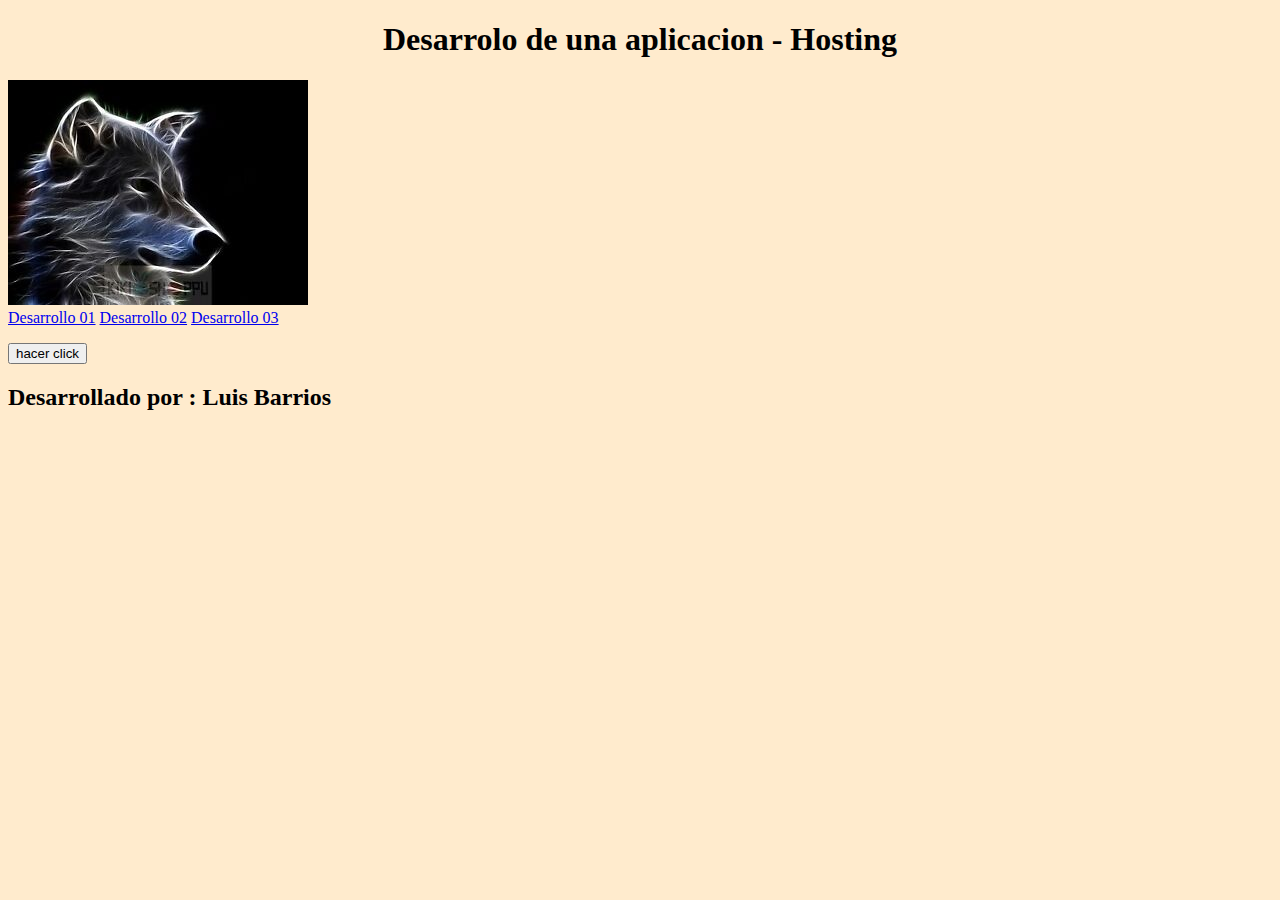
<file: index.html>
<!DOCTYPE html>
<html lang="en">
<head>
    <meta charset="UTF-8">
    <meta name="viewport" content="width=device-width, initial-scale=1.0">
    <link rel="stylesheet" href="css/estilos.css">
    
    <title>Pagina Principal</title>
</head>
<body>
    <header>
        <!--Alinear al centro y colocar la letra del color azul-->
        <h1>Desarrolo de una aplicacion - Hosting</h1>
        <!--Imagne : alinear la imagen al centro-->
        <img src="img/lobo.jpg" alt="">
    </header>
    <nav>
        <!--Colocar las opciones del navegador al centro con un tipo
        de letra y un tamaño de letra mas grande, enlazar las opciones 
        con su respectiva pagina-->
        <a  href="Desarrollo01.html">Desarrollo 01</a>
        <a href="Desarrollo02.html">Desarrollo 02</a>
        <a href="Desarrollo03.html">Desarrollo 03</a>
    </nav>
            <section>
                <div></div>
                <!--Crear un cuadro de color x o imagen de fondo-->  
            </section>
            <p><input type="button" name="boton" value="hacer click" onclick="probar()"></p>

    <footer>
        <!--Centrar y de color azul-->
        <h2>Desarrollado por : Luis Barrios</h2>
    </footer>
    <script src="js/codigo.js"></script>
</body>
</html>
</file>
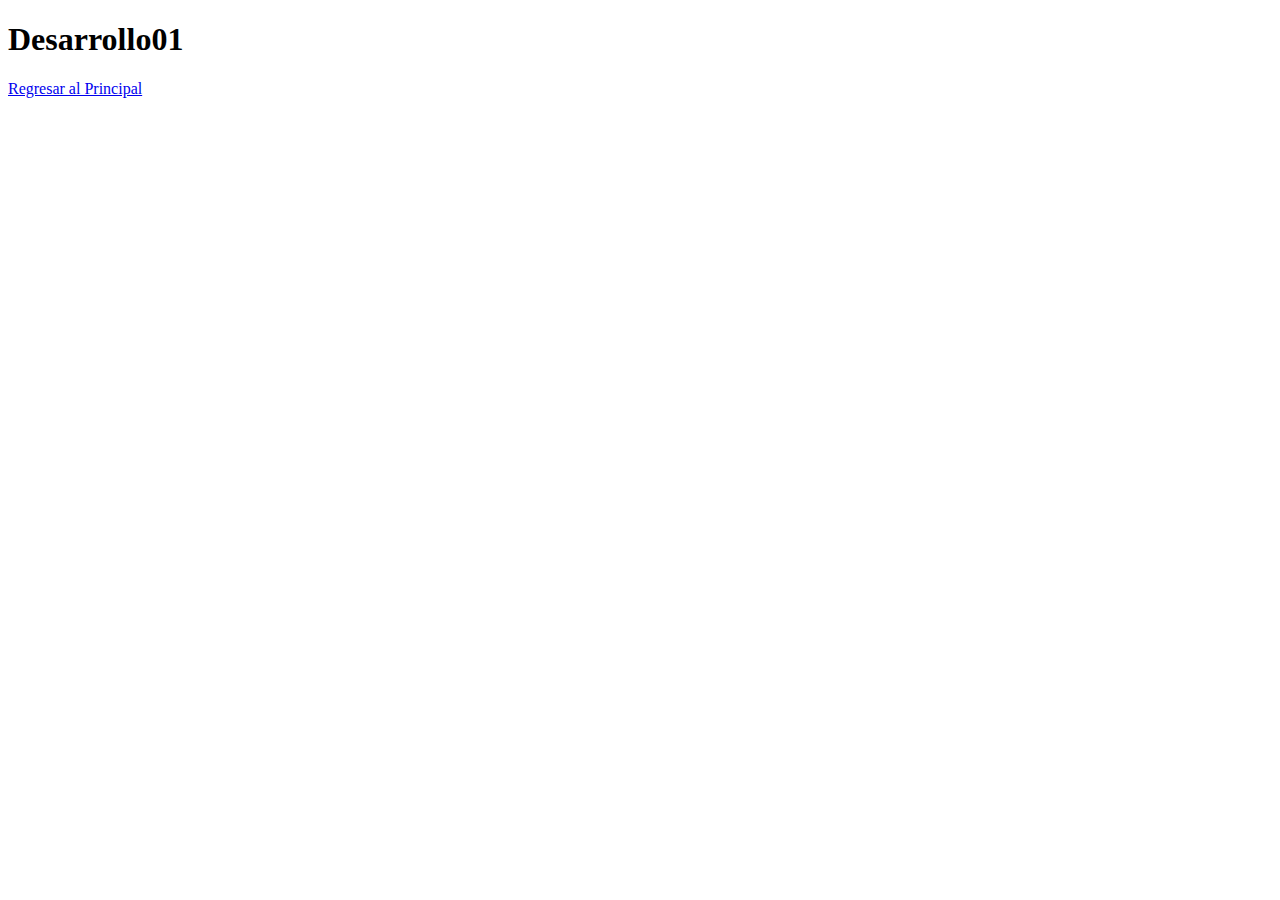
<file: Desarrollo01.html>
<!DOCTYPE html>
<html lang="en">
<head>
    <meta charset="UTF-8">
    <meta name="viewport" content="width=device-width, initial-scale=1.0">
    <title>Desarrollo01</title>
</head>
<body>
    <h1>Desarrollo01</h1>
    <p><a href="index.html">Regresar al Principal</a></p>
    
</body>
</html>
</file>
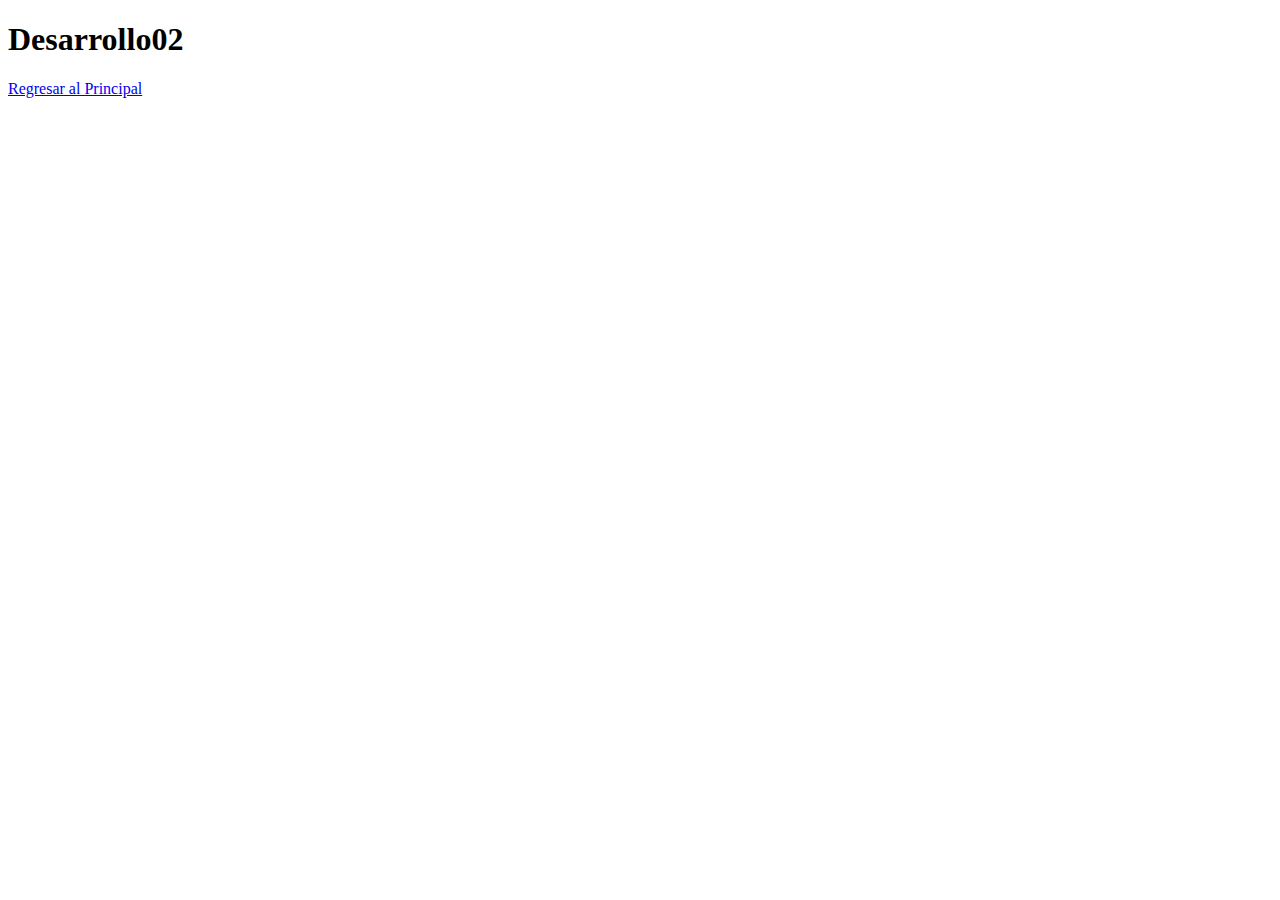
<file: Desarrollo02.html>
<!DOCTYPE html>
<html lang="en">
<head>
    <meta charset="UTF-8">
    <meta name="viewport" content="width=device-width, initial-scale=1.0">
    <title>Desarrollo02</title>
</head>
<body>
    <h1>Desarrollo02</h1>
    <p><a href="index.html">Regresar al Principal</a></p>
    
</body>
</html>
</file>
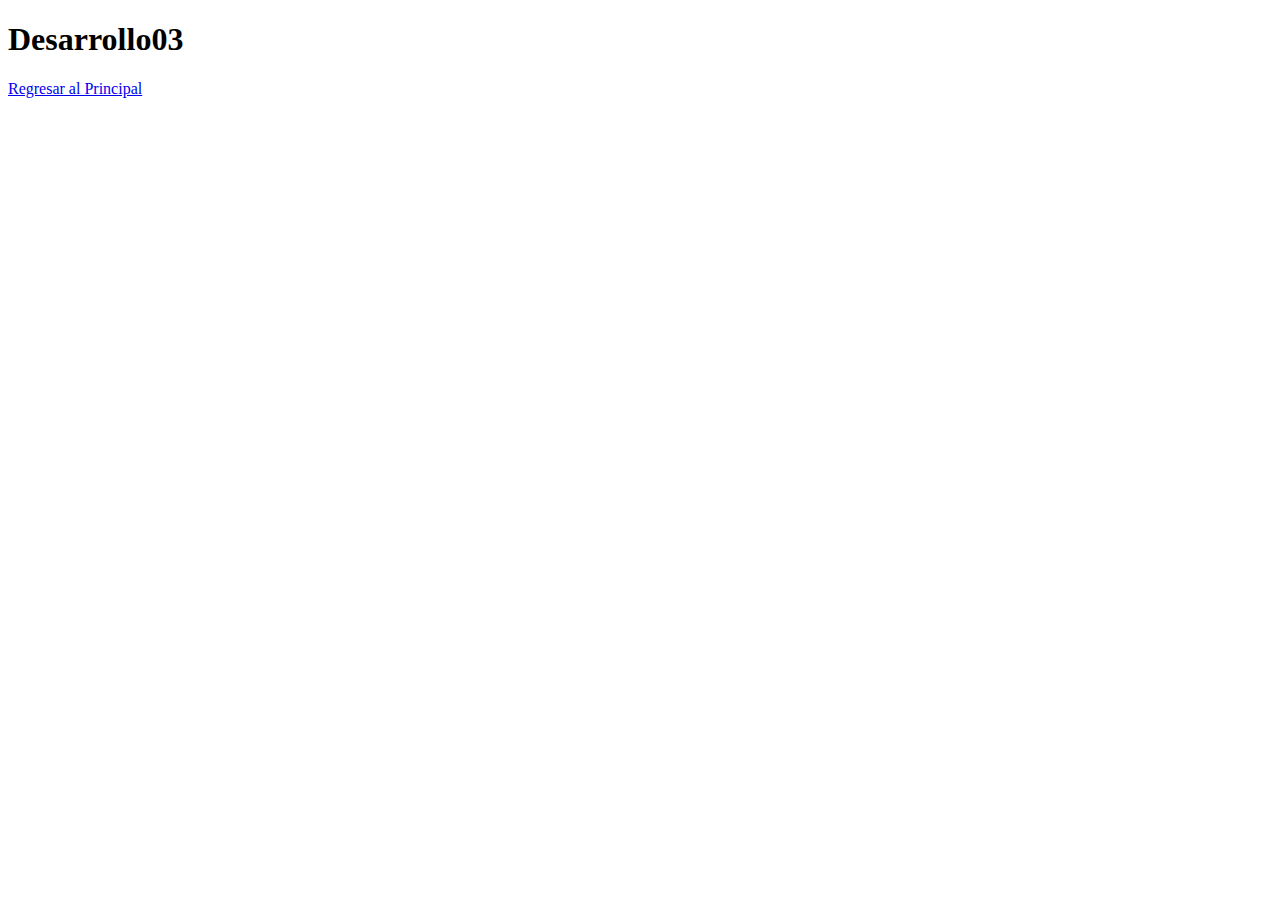
<file: Desarrollo03.html>
<!DOCTYPE html>
<html lang="en">
<head>
    <meta charset="UTF-8">
    <meta name="viewport" content="width=device-width, initial-scale=1.0">
    <title>Desarrollo03</title>
</head>
<body>
    <h1>Desarrollo03</h1>
    <p><a href="index.html">Regresar al Principal</a></p>
    
</body>
</html>
</file>
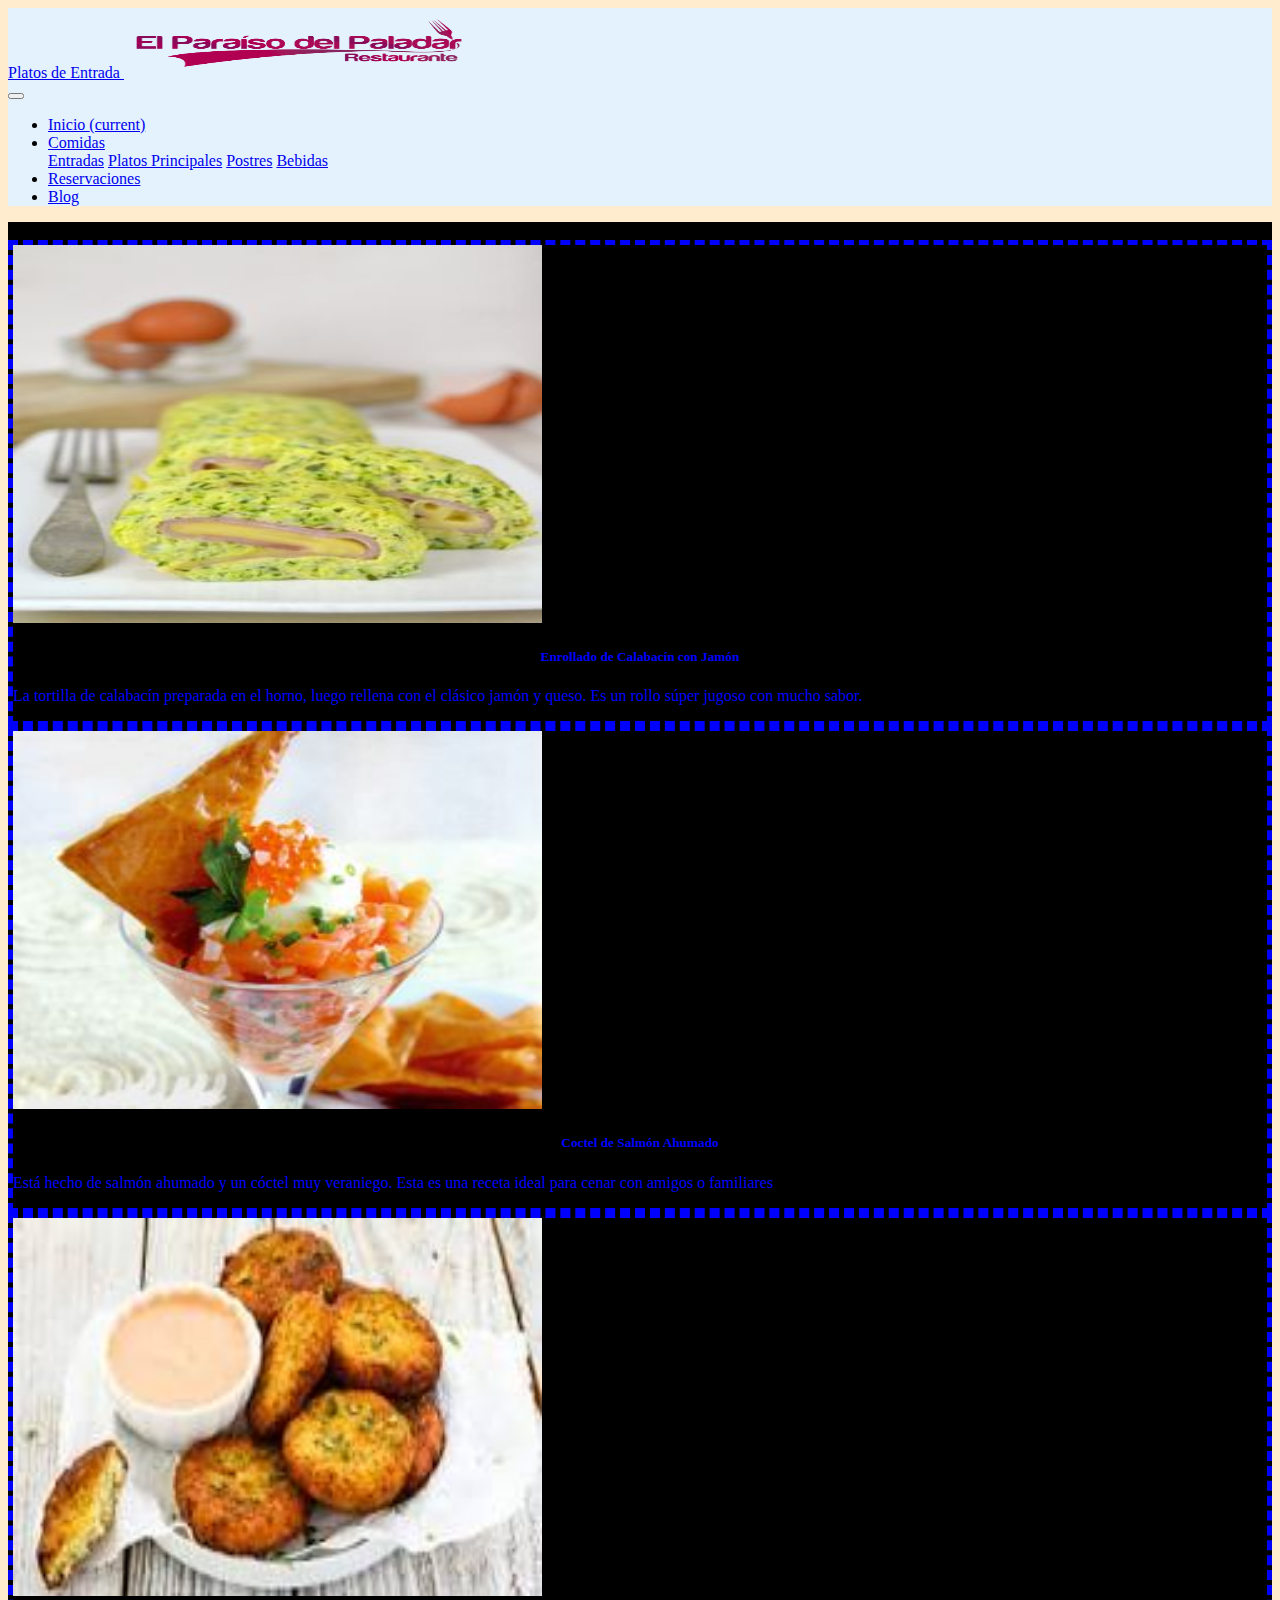
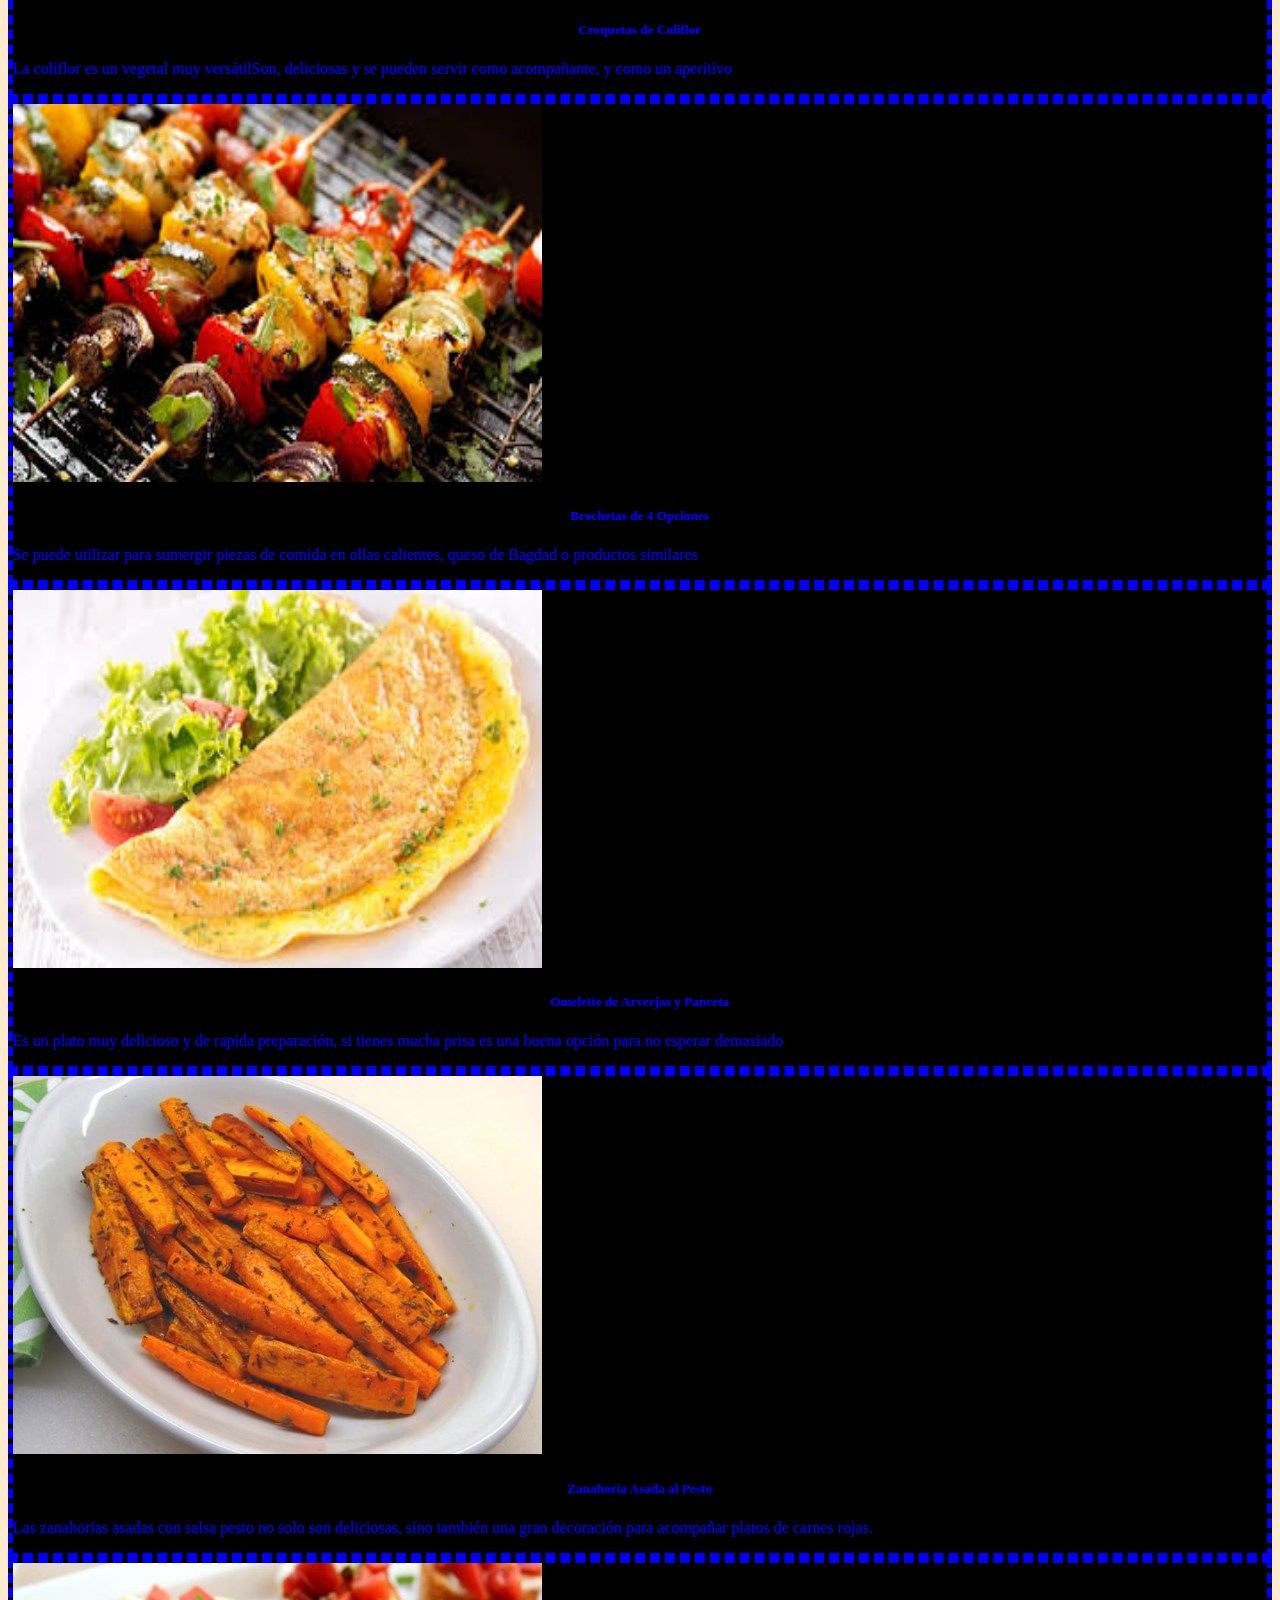
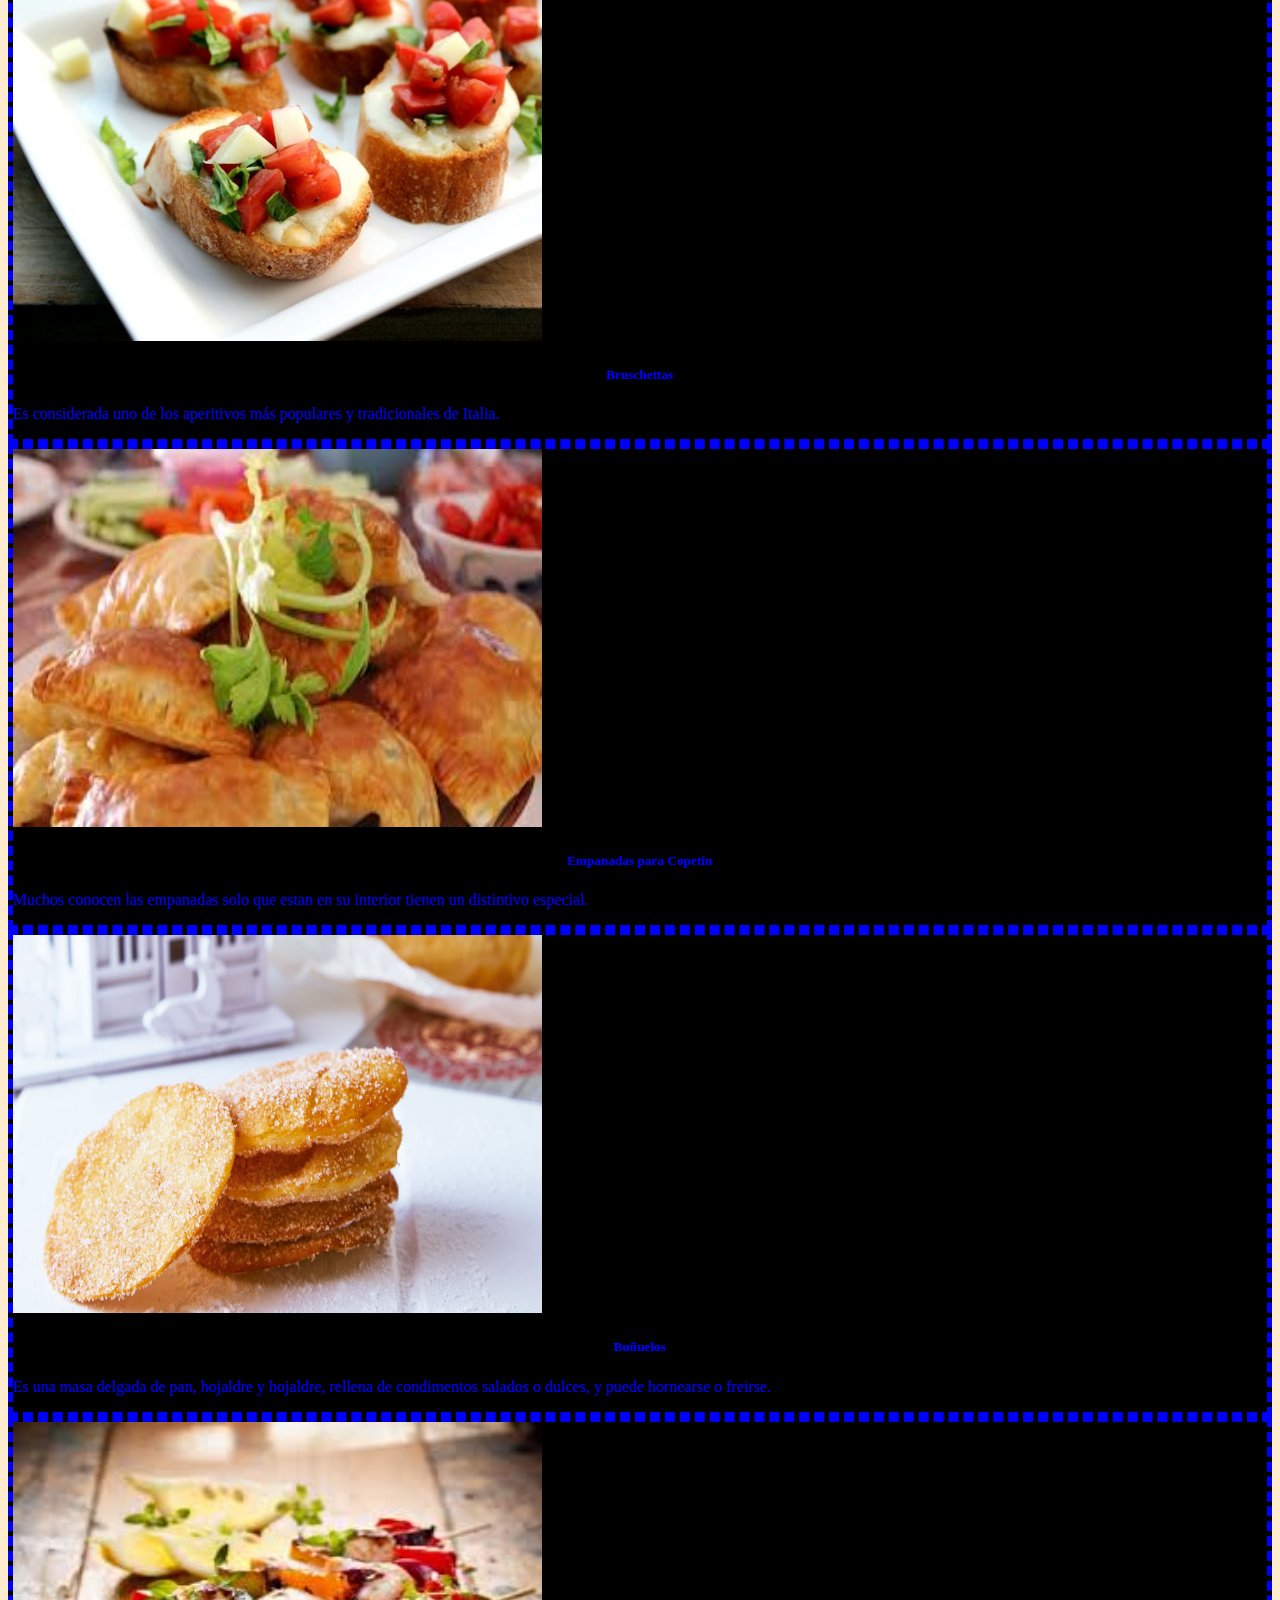
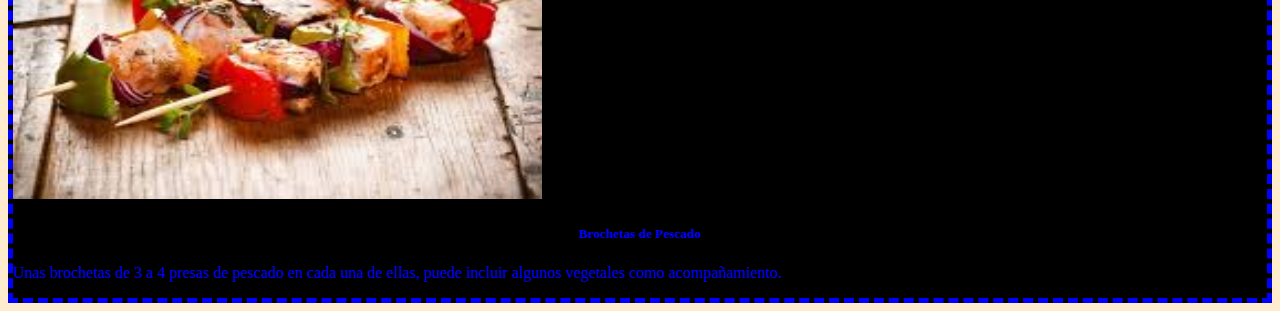
<file: index02.html>
<!DOCTYPE html>
<html lang="en">
<head>
    <meta charset="UTF-8">
    <meta name="viewport" content="width=device-width, initial-scale=1.0">
    <title>Document</title>
    <link rel="stylesheet" href="https://stackpath.bootstrapcdn.com/bootstrap/4.5.0/css/bootstrap.min.css" integrity="sha384-9aIt2nRpC12Uk9gS9baDl411NQApFmC26EwAOH8WgZl5MYYxFfc+NcPb1dKGj7Sk" crossorigin="anonymous">
    <link rel="stylesheet" href="css/estilos.css">

</head>
<body>
    <nav class="navbar navbar-light" style="background-color: #e3f2fd;">
        <a class="navbar-brand" href="#">Platos de Entrada  </a>
        <a class="navbar-brand" href="#"><img src="img/titulo.png" style="width: 350px; height: 70px;"></a>
        <nav class="navbar navbar-expand-lg navbar-light bg-light">
            <button class="navbar-toggler" type="button" data-toggle="collapse" data-target="#navbarNav" aria-controls="navbarNav" aria-expanded="false" aria-label="Toggle navigation">
              <span class="navbar-toggler-icon"></span>
            </button>
            <div class="collapse navbar-collapse" id="navbarNav">
              <ul class="navbar-nav">
                <li class="nav-item active">
                  <a class="nav-link" href="index01.html">Inicio <span class="sr-only">(current)</span></a>
                </li>
                <li class="nav-item dropdown">
                  <a class="nav-link dropdown-toggle" href="#" id="navbarDropdown" role="button" data-toggle="dropdown" aria-haspopup="true" aria-expanded="false">
                    Comidas
                  </a>
                  <div class="dropdown-menu" aria-labelledby="navbarDropdown">
                    <a class="dropdown-item" href="index02.html">Entradas</a>
                    <a class="dropdown-item" href="index03.html">Platos Principales</a>
                    <a class="dropdown-item" href="index04.html">Postres</a>
                    <a class="dropdown-item" href="index05.html">Bebidas</a>
                  </div>
                </li>
                <li class="nav-item">
                  <a class="nav-link" href="#">Reservaciones</a>
                </li>
                <li class="nav-item">
                    <a class="nav-link" href="#">Blog</a>
                  </li>
              </ul>
            </div>
          </nav>       
      </nav>
      <nav class="fondo">
      <br>
      <header class="container">
        <div class="row row-cols-1 row-cols-md-2">
            <div class="col mb-4">
              <div class="card">
                <img src="img/enrollado.jpg" class="card-img-top" style="width: 14cm; height: 10cm;">
                <div class="card-body">
                  <h5 class="card-title" style="text-align: center;">Enrollado de Calabacín con Jamón</h5>
                  <p class="card-text">La tortilla de calabacín preparada en el horno, luego rellena con el clásico jamón y queso. Es un rollo súper jugoso con mucho sabor.</p>
                </div>
              </div>
            </div>
            <div class="col mb-4">
              <div class="card">
                <img src="img/salmon.jpg" class="card-img-top" style="width: 14cm; height: 10cm;">
                <div class="card-body">
                  <h5 class="card-title" style="text-align: center;">Coctel de Salmón Ahumado</h5>
                  <p class="card-text">Está hecho de salmón ahumado y un cóctel muy veraniego. Esta es una receta ideal para cenar con amigos o familiares</p>
                </div>
              </div>
            </div>
            <div class="col mb-4">
              <div class="card">
                <img src="img/croquetas.jpg" class="card-img-top" style="width: 14cm; height: 10cm;">
                <div class="card-body">
                  <h5 class="card-title" style="text-align: center;">Croquetas de Coliflor</h5>
                  <p class="card-text">La coliflor es un vegetal muy versátilSon, deliciosas y se pueden servir como acompañante, y como un aperitivo</p>
                </div>
              </div>
            </div>
            <div class="col mb-4">
              <div class="card">
                <img src="img/brochetas.jpg" class="card-img-top" style="width: 14cm; height: 10cm;">
                <div class="card-body">
                  <h5 class="card-title" style="text-align: center;">Brochetas de 4 Opciones</h5>
                  <p class="card-text">Se puede utilizar para sumergir piezas de comida en ollas calientes, queso de Bagdad o productos similares</p>
                </div>
              </div>
            </div>
            <div class="col mb-4">
                <div class="card">
                  <img src="img/omelette.jpg" class="card-img-top" style="width: 14cm; height: 10cm;">
                  <div class="card-body">
                    <h5 class="card-title" style="text-align: center;">Omelette de Arverjas y Panceta</h5>
                    <p class="card-text">Es un plato muy delicioso y de rapida preparación, si tienes mucha prisa es una buena opción para no esperar demasiado</p>
                  </div>
                </div>
              </div>
              <div class="col mb-4">
                <div class="card">
                  <img src="img/zanahoria.jpg" class="card-img-top" style="width: 14cm; height: 10cm;">
                  <div class="card-body">
                    <h5 class="card-title" style="text-align: center;">Zanahoria Asada al Pesto</h5>
                    <p class="card-text">Las zanahorias asadas con salsa pesto no solo son deliciosas, sino también una gran decoración para acompañar platos de carnes rojas.</p>
                  </div>
                </div>
              </div>
              <div class="col mb-4">
                <div class="card">
                  <img src="img/bruschettas.jpg" class="card-img-top" style="width: 14cm; height: 10cm;">
                  <div class="card-body">
                    <h5 class="card-title" style="text-align: center;">Bruschettas</h5>
                    <p class="card-text">Es considerada uno de los aperitivos más populares y tradicionales de Italia.</p>
                  </div>
                </div>
              </div>
              <div class="col mb-4">
                <div class="card">
                  <img src="img/empanadas.jpg" class="card-img-top" style="width: 14cm; height: 10cm;">
                  <div class="card-body">
                    <h5 class="card-title" style="text-align: center;">Empanadas para Copetín</h5>
                    <p class="card-text">Muchos conocen las empanadas solo que estan en su interior tienen un distintivo especial.</p>
                  </div>
                </div>
              </div>
              <div class="col mb-4">
                <div class="card">
                  <img src="img/buñuelos.jpg" class="card-img-top" style="width: 14cm; height: 10cm;">
                  <div class="card-body">
                    <h5 class="card-title" style="text-align: center;">Buñuelos</h5>
                    <p class="card-text">Es una masa delgada de pan, hojaldre y hojaldre, rellena de condimentos salados o dulces, y puede hornearse o freirse. </p>
                  </div>
                </div>
              </div>
              <div class="col mb-4">
                <div class="card">
                  <img src="img/brochetas1.jpg" class="card-img-top" style="width: 14cm; height: 10cm;">
                  <div class="card-body">
                    <h5 class="card-title" style="text-align: center;">Brochetas de Pescado</h5>
                    <p class="card-text">Unas brochetas de 3 a 4 presas de pescado en cada una de ellas, puede incluir algunos vegetales como acompañamiento.</p>
                  </div>
                </div>
              </div>    
          </div>  
      </header>
    </nav>
    
    
</body>
</html>
</file>
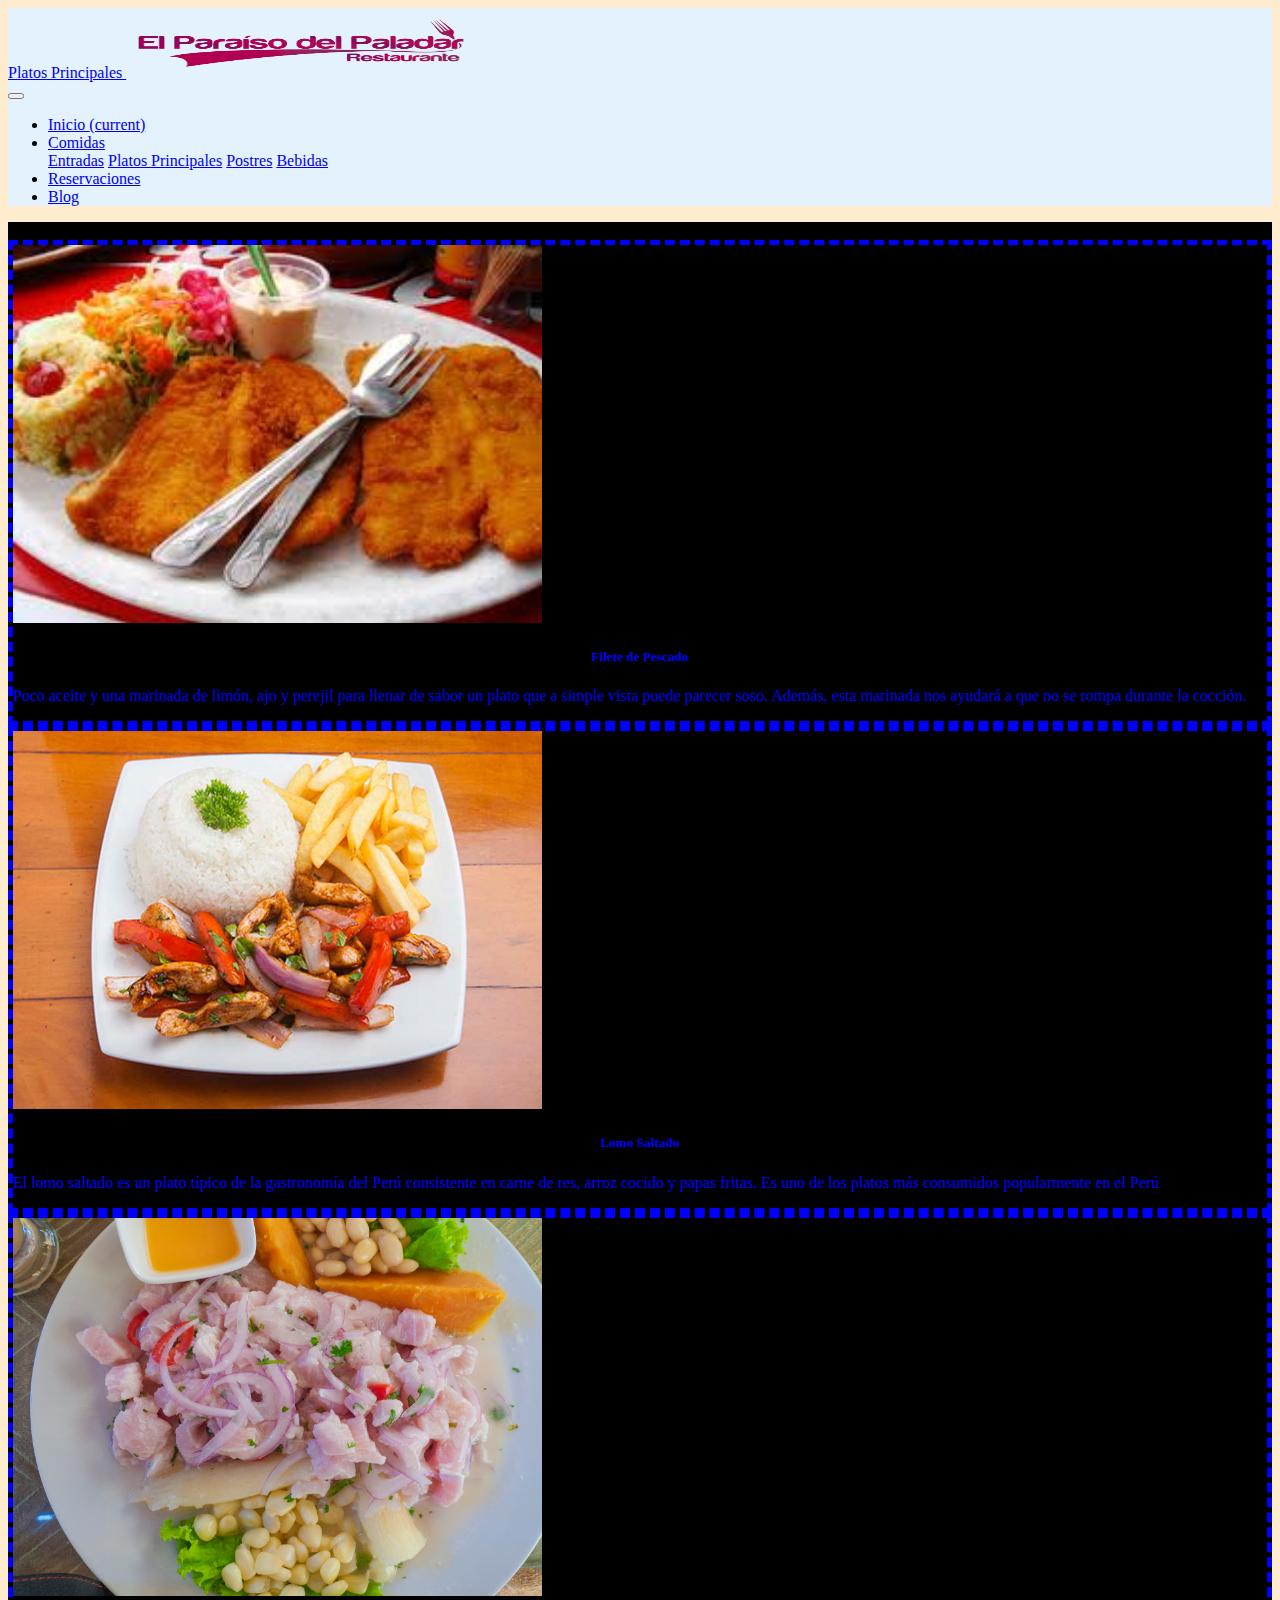
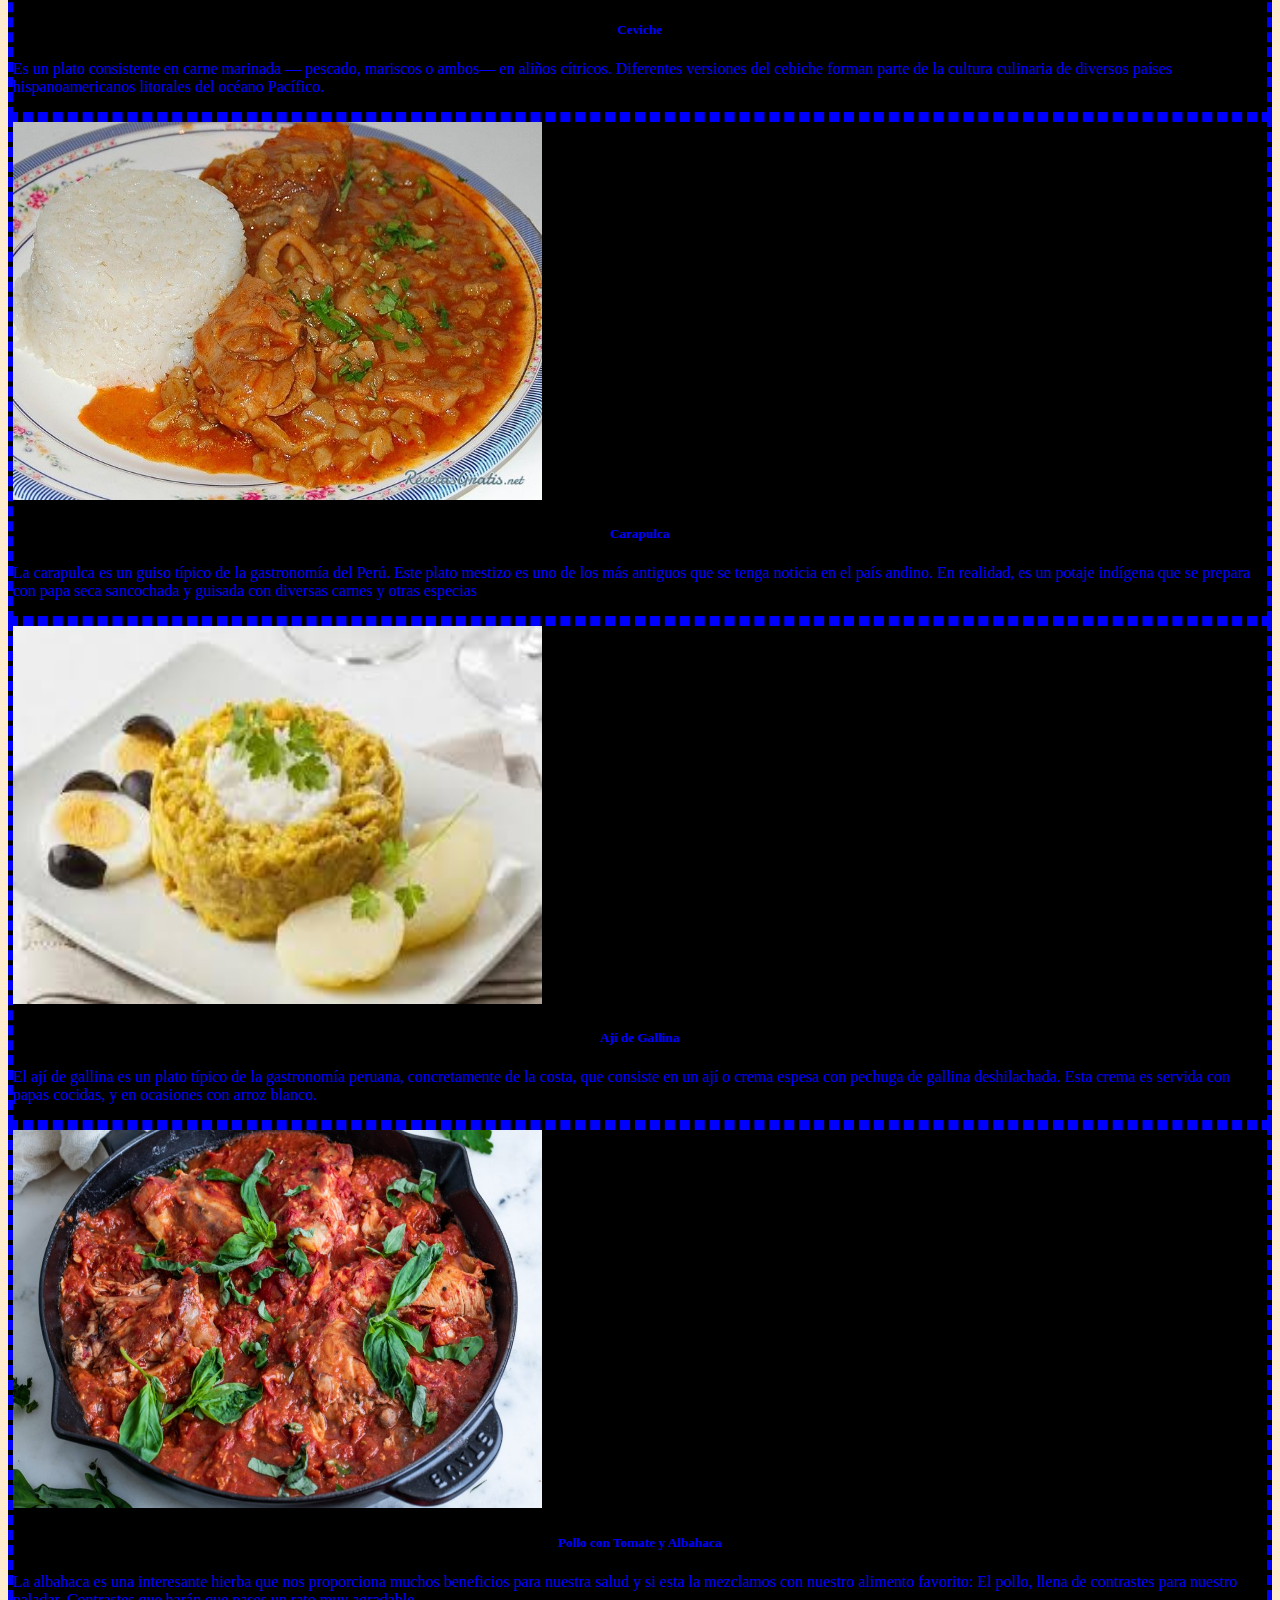
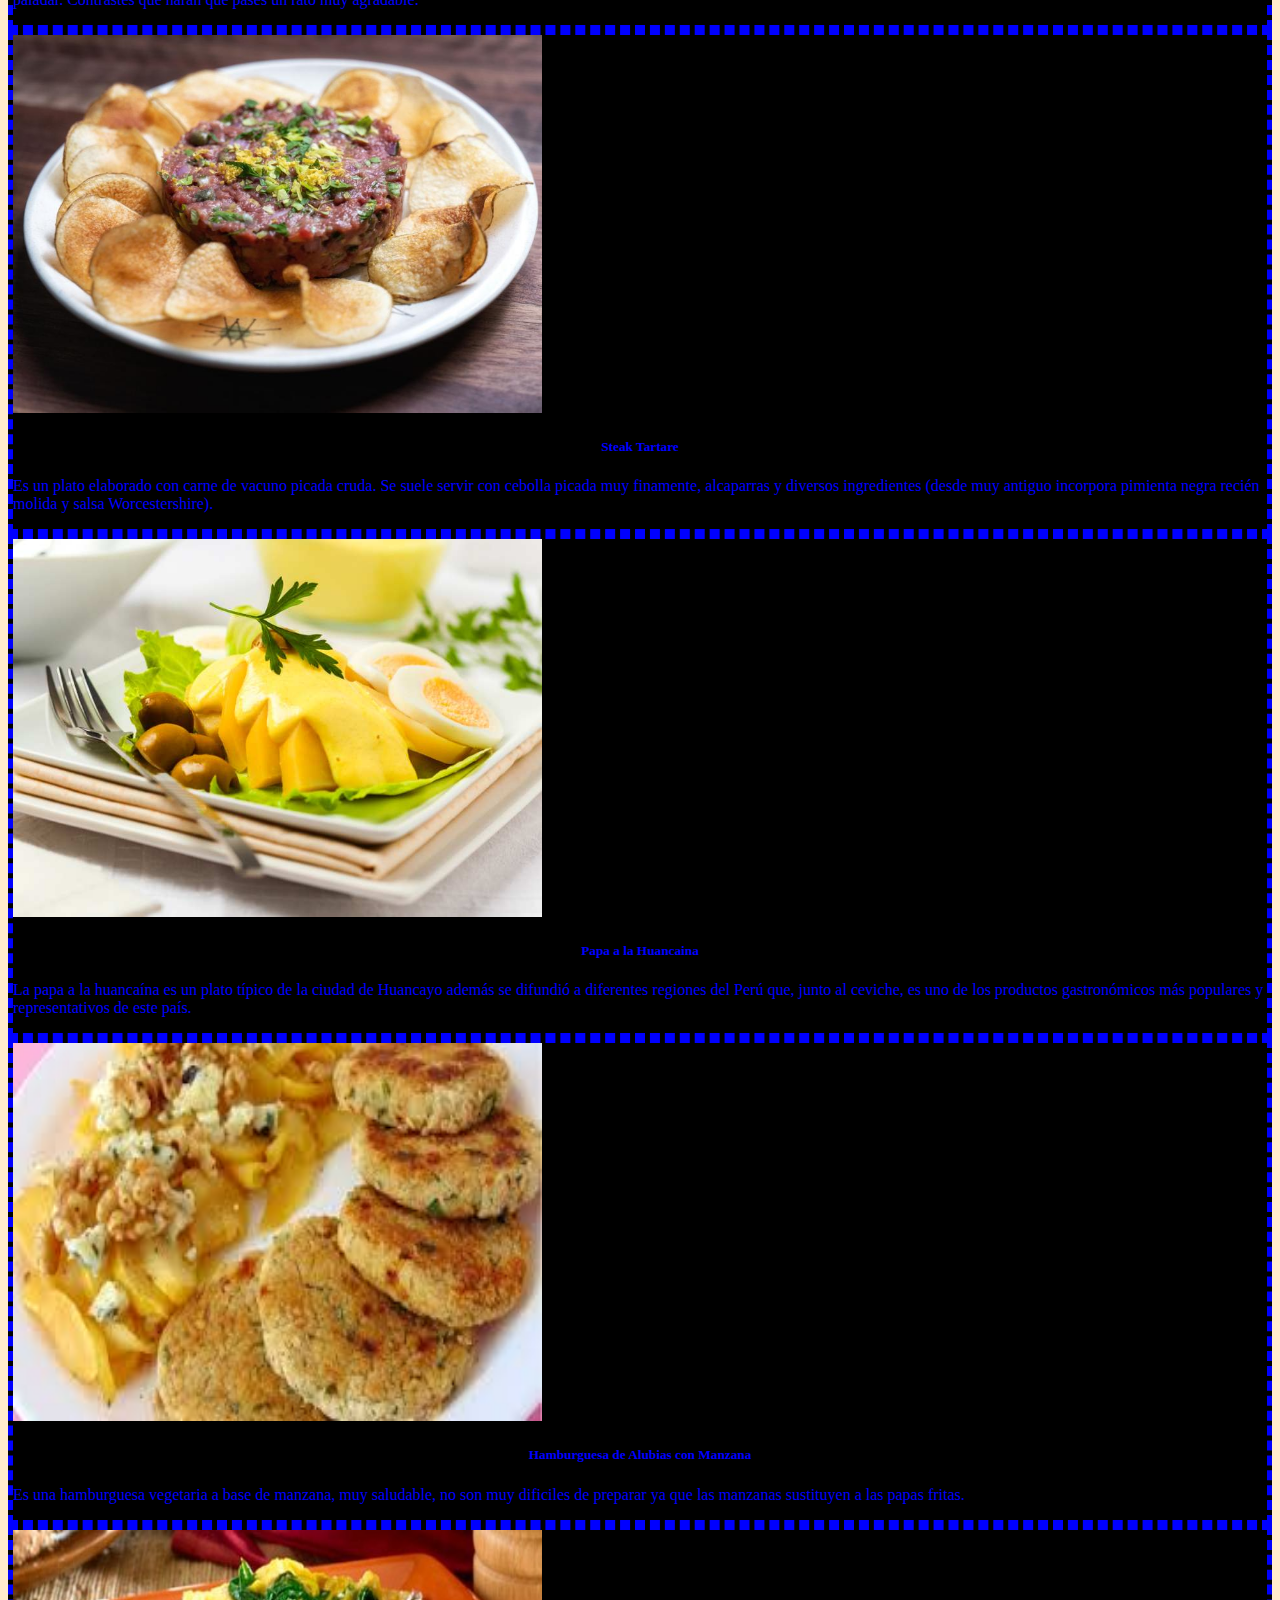
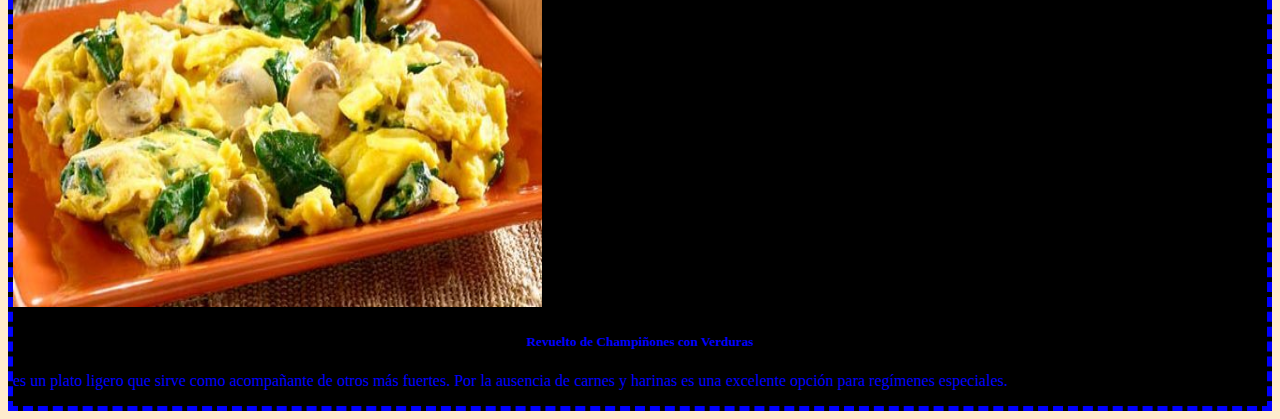
<file: index03.html>
<!DOCTYPE html>
<html lang="en">
<head>
    <meta charset="UTF-8">
    <meta name="viewport" content="width=device-width, initial-scale=1.0">
    <title>Document</title>
    <link rel="stylesheet" href="https://stackpath.bootstrapcdn.com/bootstrap/4.5.0/css/bootstrap.min.css" integrity="sha384-9aIt2nRpC12Uk9gS9baDl411NQApFmC26EwAOH8WgZl5MYYxFfc+NcPb1dKGj7Sk" crossorigin="anonymous">
    <link rel="stylesheet" href="css/estilos.css">

</head>
<body>
    <nav class="navbar navbar-light" style="background-color: #e3f2fd;">
        <a class="navbar-brand" href="#">Platos Principales  </a>
        <a class="navbar-brand" href="#"><img src="img/titulo.png" style="width: 350px; height: 70px;"></a>
        <nav class="navbar navbar-expand-lg navbar-light bg-light">
            <button class="navbar-toggler" type="button" data-toggle="collapse" data-target="#navbarNav" aria-controls="navbarNav" aria-expanded="false" aria-label="Toggle navigation">
              <span class="navbar-toggler-icon"></span>
            </button>
            <div class="collapse navbar-collapse" id="navbarNav">
              <ul class="navbar-nav">
                <li class="nav-item active">
                  <a class="nav-link" href="index01.html">Inicio <span class="sr-only">(current)</span></a>
                </li>
                <li class="nav-item dropdown">
                  <a class="nav-link dropdown-toggle" href="#" id="navbarDropdown" role="button" data-toggle="dropdown" aria-haspopup="true" aria-expanded="false">
                    Comidas
                  </a>
                  <div class="dropdown-menu" aria-labelledby="navbarDropdown">
                    <a class="dropdown-item" href="index02.html">Entradas</a>
                    <a class="dropdown-item" href="index03.html">Platos Principales</a>
                    <a class="dropdown-item" href="index04.html">Postres</a>
                    <a class="dropdown-item" href="#">Bebidas</a>
                  </div>
                </li>
                <li class="nav-item">
                  <a class="nav-link" href="#">Reservaciones</a>
                </li>
                <li class="nav-item">
                    <a class="nav-link" href="#">Blog</a>
                  </li>
              </ul>
            </div>
          </nav>       
      </nav>
      <nav class="fondo">
      <br>
      <header class="container">
        <div class="row row-cols-1 row-cols-md-2">
            <div class="col mb-4">
              <div class="card">
                <img src="img/filete.jpg" class="card-img-top" style="width: 14cm; height: 10cm;">
                <div class="card-body">
                  <h5 class="card-title" style="text-align: center;">Filete de Pescado</h5>
                  <p class="card-text">Poco aceite y una marinada de limón, ajo y perejil para llenar de sabor un plato que a simple vista puede parecer soso. Además, esta marinada nos ayudará a que no se rompa durante la cocción.</p>
                </div>
              </div>
            </div>
            <div class="col mb-4">
              <div class="card">
                <img src="img/lomo.jpg" class="card-img-top" style="width: 14cm; height: 10cm;">
                <div class="card-body">
                  <h5 class="card-title" style="text-align: center;">Lomo Saltado</h5>
                  <p class="card-text">El lomo saltado es un plato típico de la gastronomía del Perú consistente en carne de res, arroz cocido y papas fritas. Es uno de los platos más consumidos popularmente en el Perú</p>
                </div>
              </div>
            </div>
            <div class="col mb-4">
              <div class="card">
                <img src="img/ceviche.jpg" class="card-img-top" style="width: 14cm; height: 10cm;">
                <div class="card-body">
                  <h5 class="card-title" style="text-align: center;">Ceviche</h5>
                  <p class="card-text">Es un plato consistente en carne marinada ― pescado, mariscos o ambos― en aliños cítricos. Diferentes versiones del cebiche forman parte de la cultura culinaria de diversos países hispanoamericanos litorales del océano Pacífico.</p>
                </div>
              </div>
            </div>
            <div class="col mb-4">
              <div class="card">
                <img src="img/carapulcra.jpg" class="card-img-top" style="width: 14cm; height: 10cm;">
                <div class="card-body">
                  <h5 class="card-title" style="text-align: center;">Carapulca</h5>
                  <p class="card-text">La carapulca es un guiso típico de la gastronomía del Perú. Este plato mestizo es uno de los más antiguos que se tenga noticia en el país andino. En realidad, es un potaje indígena que se prepara con papa seca sancochada y guisada con diversas carnes y otras especias</p>
                </div>
              </div>
            </div>
            <div class="col mb-4">
                <div class="card">
                  <img src="img/aji-de-gallina.jpg" class="card-img-top" style="width: 14cm; height: 10cm;">
                  <div class="card-body">
                    <h5 class="card-title" style="text-align: center;">Ají de Gallina</h5>
                    <p class="card-text">El ají de gallina es un plato típico de la gastronomía peruana, concretamente de la costa,​ que consiste en un ají o crema espesa con pechuga de gallina deshilachada. Esta crema es servida con papas cocidas, y en ocasiones con arroz blanco.</p>
                  </div>
                </div>
              </div>
              <div class="col mb-4">
                <div class="card">
                  <img src="img/pollo-albaca-tomate.jpg" class="card-img-top" style="width: 14cm; height: 10cm;">
                  <div class="card-body">
                    <h5 class="card-title" style="text-align: center;">Pollo con Tomate y Albahaca</h5>
                    <p class="card-text">La albahaca es una interesante hierba que nos proporciona muchos beneficios para nuestra salud y si esta la mezclamos con nuestro alimento favorito: El pollo, llena de contrastes para nuestro paladar. Contrastes que harán que pases un rato muy agradable.

                    </p>
                  </div>
                </div>
              </div>
              <div class="col mb-4">
                <div class="card">
                  <img src="img/steak-tartare.jpeg" class="card-img-top" style="width: 14cm; height: 10cm;">
                  <div class="card-body">
                    <h5 class="card-title" style="text-align: center;">Steak Tartare</h5>
                    <p class="card-text">​Es un plato elaborado con carne de vacuno picada cruda. Se suele servir con cebolla picada muy finamente, alcaparras y diversos ingredientes (desde muy antiguo incorpora pimienta negra recién molida y salsa Worcestershire).</p>
                  </div>
                </div>
              </div>
              <div class="col mb-4">
                <div class="card">
                  <img src="img/papa-huancaina.jpg" class="card-img-top" style="width: 14cm; height: 10cm;">
                  <div class="card-body">
                    <h5 class="card-title" style="text-align: center;">Papa a la Huancaina</h5>
                    <p class="card-text">La papa a la huancaína es un plato típico de la ciudad de Huancayo además se difundió a diferentes regiones del Perú que, junto al ceviche, es uno de los productos gastronómicos más populares y representativos de este país.</p>
                  </div>
                </div>
              </div>
              <div class="col mb-4">
                <div class="card">
                  <img src="img/hamburguesa.jpg" class="card-img-top" style="width: 14cm; height: 10cm;">
                  <div class="card-body">
                    <h5 class="card-title" style="text-align: center;">Hamburguesa de Alubias con Manzana</h5>
                    <p class="card-text">Es una hamburguesa vegetaria a base de manzana, muy saludable, no son muy dificiles de preparar ya que las manzanas sustituyen a las papas fritas.</p>
                  </div>
                </div>
              </div>
              <div class="col mb-4">
                <div class="card">
                  <img src="img/revuelto-champiñones.jpg" class="card-img-top" style="width: 14cm; height: 10cm;">
                  <div class="card-body">
                    <h5 class="card-title" style="text-align: center;">Revuelto de Champiñones con Verduras</h5>
                    <p class="card-text">es un plato ligero que sirve como acompañante de otros más fuertes. Por la ausencia de carnes y harinas es una excelente opción para regímenes especiales.</p>
                  </div>
                </div>
              </div>    
          </div>  
      </header>
    </nav>
</body>
</html>
</file>
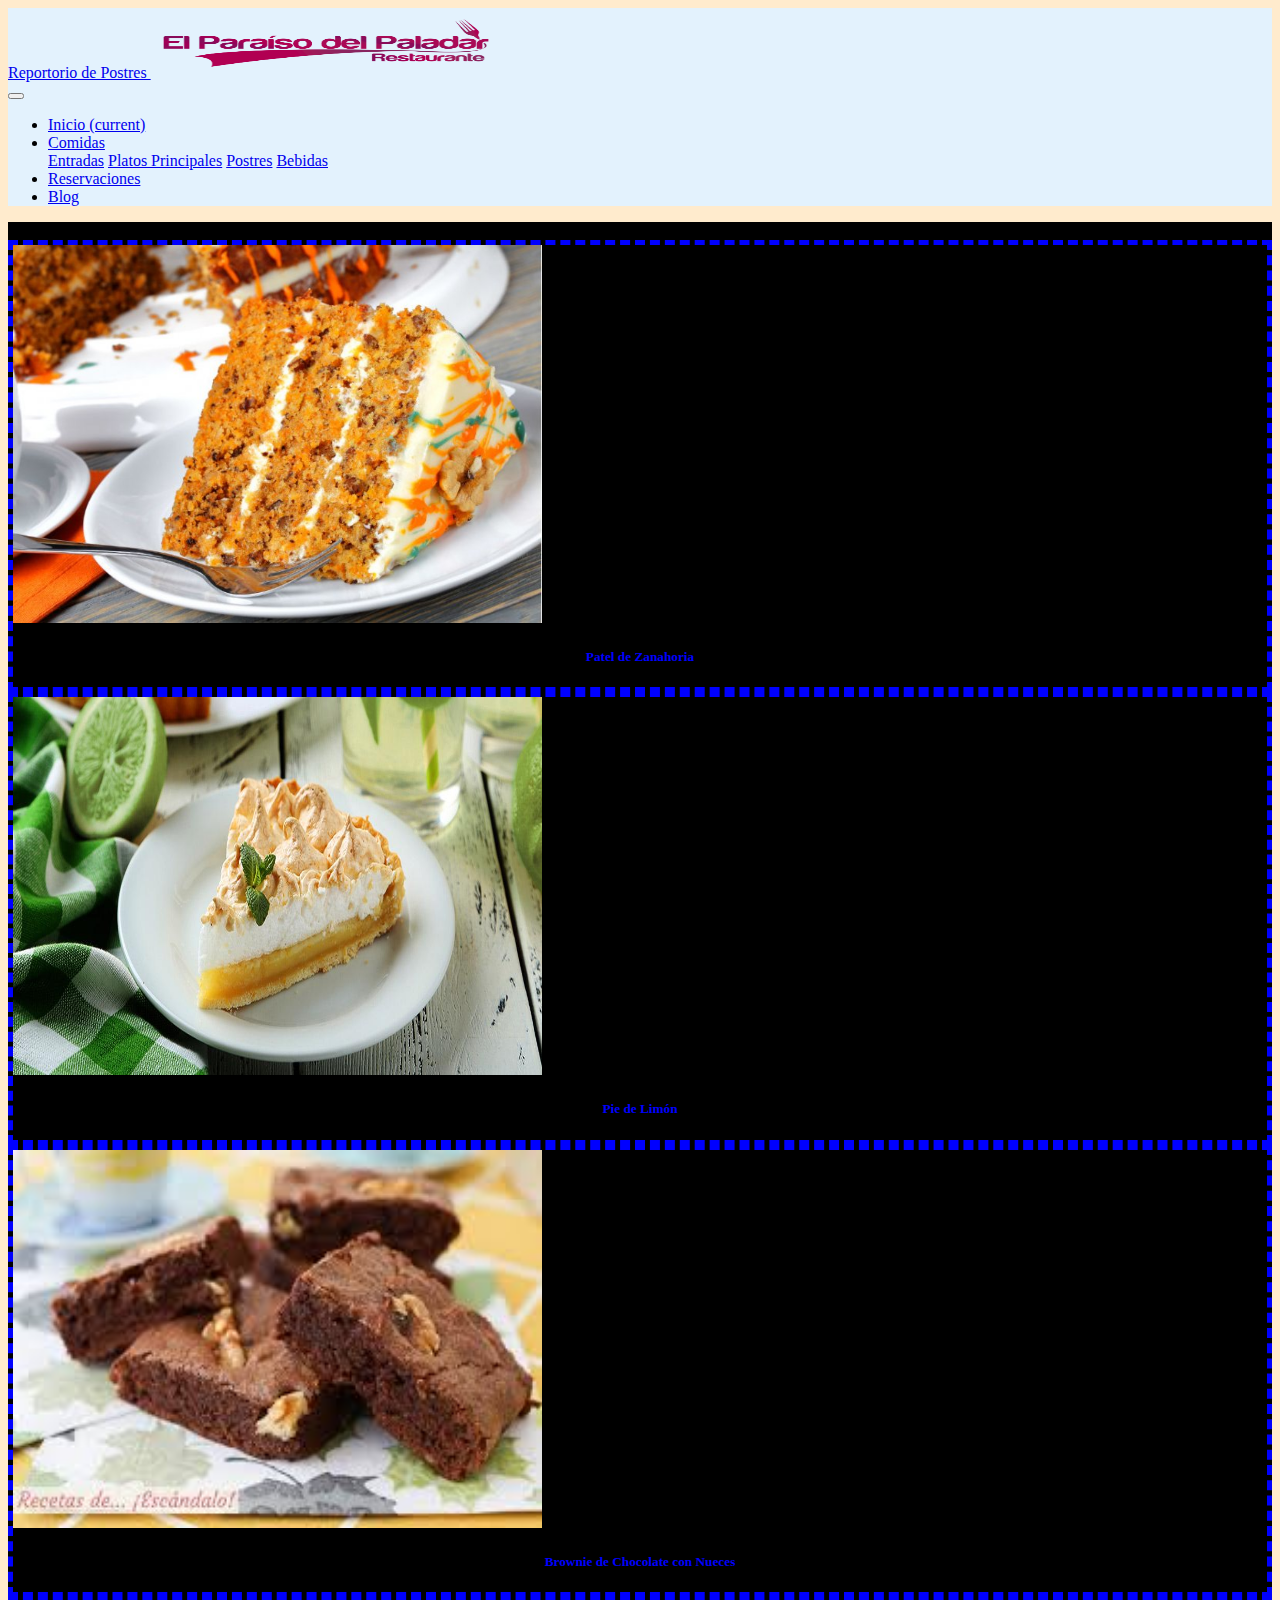
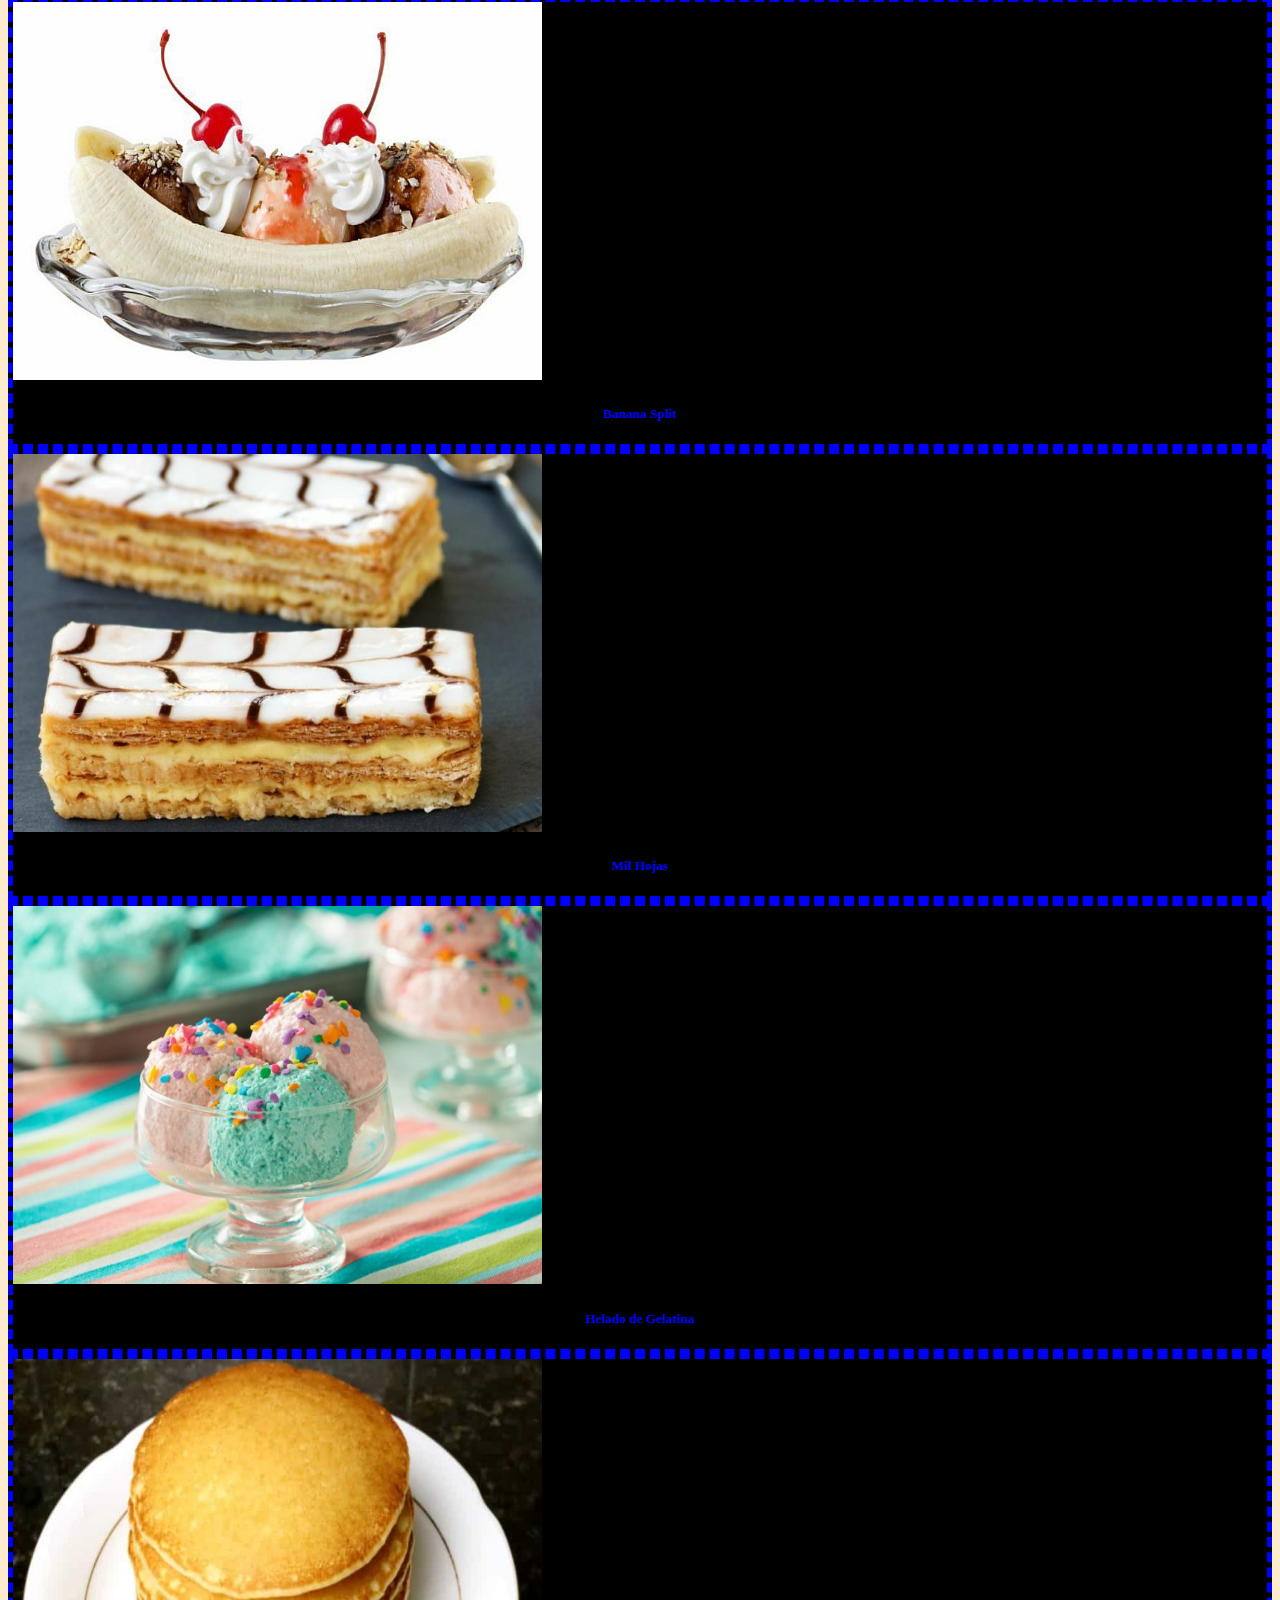
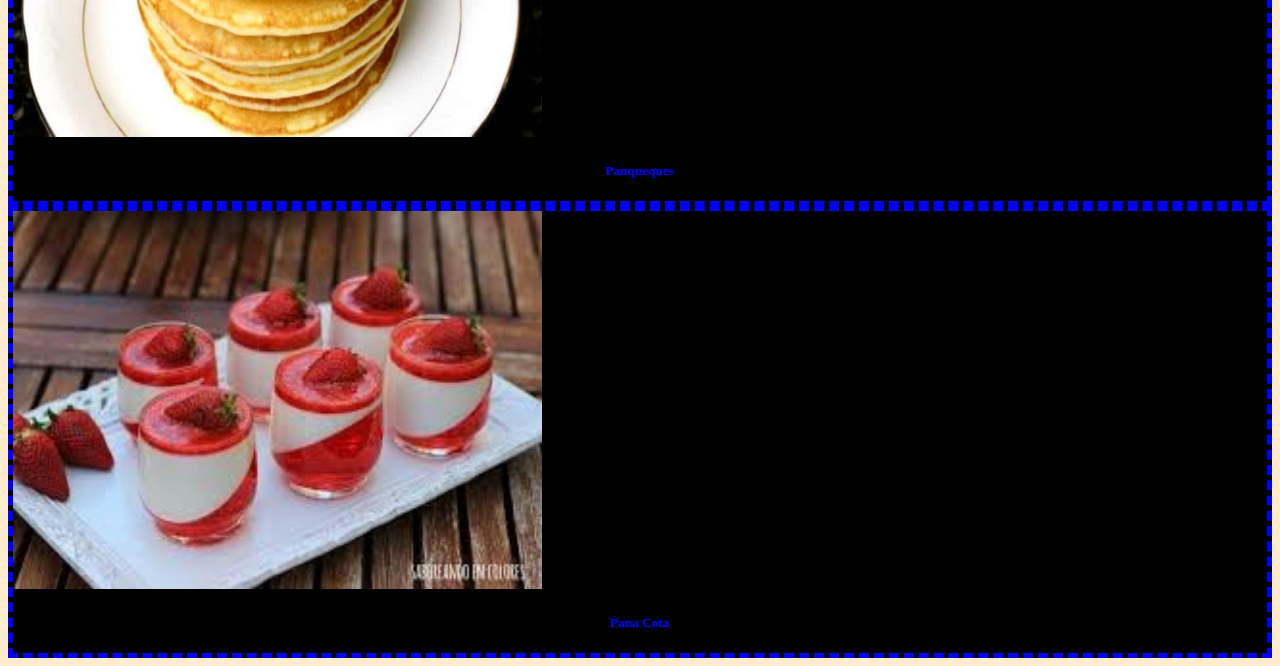
<file: index04.html>
<!DOCTYPE html>
<html lang="en">
<head>
    <meta charset="UTF-8">
    <meta name="viewport" content="width=device-width, initial-scale=1.0">
    <title>Document</title>
    <link rel="stylesheet" href="https://stackpath.bootstrapcdn.com/bootstrap/4.5.0/css/bootstrap.min.css" integrity="sha384-9aIt2nRpC12Uk9gS9baDl411NQApFmC26EwAOH8WgZl5MYYxFfc+NcPb1dKGj7Sk" crossorigin="anonymous">
    <link rel="stylesheet" href="css/estilos.css">

</head>
<body>
    <nav class="navbar navbar-light" style="background-color: #e3f2fd;">
        <a class="navbar-brand" href="#">Reportorio de Postres  </a>
        <a class="navbar-brand" href="#"><img src="img/titulo.png" style="width: 350px; height: 70px;"></a>
        <nav class="navbar navbar-expand-lg navbar-light bg-light">
            <button class="navbar-toggler" type="button" data-toggle="collapse" data-target="#navbarNav" aria-controls="navbarNav" aria-expanded="false" aria-label="Toggle navigation">
              <span class="navbar-toggler-icon"></span>
            </button>
            <div class="collapse navbar-collapse" id="navbarNav">
              <ul class="navbar-nav">
                <li class="nav-item active">
                  <a class="nav-link" href="index01.html">Inicio <span class="sr-only">(current)</span></a>
                </li>
                <li class="nav-item dropdown">
                  <a class="nav-link dropdown-toggle" href="#" id="navbarDropdown" role="button" data-toggle="dropdown" aria-haspopup="true" aria-expanded="false">
                    Comidas
                  </a>
                  <div class="dropdown-menu" aria-labelledby="navbarDropdown">
                    <a class="dropdown-item" href="index02.html">Entradas</a>
                    <a class="dropdown-item" href="index03.html">Platos Principales</a>
                    <a class="dropdown-item" href="index04.html">Postres</a>
                    <a class="dropdown-item" href="index05.html">Bebidas</a>
                  </div>
                </li>
                <li class="nav-item">
                  <a class="nav-link" href="#">Reservaciones</a>
                </li>
                <li class="nav-item">
                    <a class="nav-link" href="#">Blog</a>
                  </li>
              </ul>
            </div>
          </nav>       
      </nav>
      <div class="fondo">
      <br>
      <header class="container">
        <div class="row row-cols-1 row-cols-md-2">
            <div class="col mb-4">
              <div class="card">
                <img src="img/pastel.jpg" class="card-img-top" style="width: 14cm; height: 10cm;">
                <div class="card-body">
                  <h5 class="card-title" style="text-align: center;">Patel de Zanahoria</h5>
                </div>
              </div>
            </div>
            <div class="col mb-4">
              <div class="card">
                <img src="img/pie-limon.jpg" class="card-img-top" style="width: 14cm; height: 10cm;">
                <div class="card-body">
                  <h5 class="card-title" style="text-align: center;">Pie de Limón</h5>
                </div>
              </div>
            </div>
            <div class="col mb-4">
              <div class="card">
                <img src="img/brownie.jpg" class="card-img-top" style="width: 14cm; height: 10cm;">
                <div class="card-body">
                  <h5 class="card-title" style="text-align: center;">Brownie de Chocolate con Nueces</h5>
                </div>
              </div>
            </div>
            <div class="col mb-4">
              <div class="card">
                <img src="img/banana-split.jpg" class="card-img-top" style="width: 14cm; height: 10cm;">
                <div class="card-body">
                  <h5 class="card-title" style="text-align: center;">Banana Split</h5>
                </div>
              </div>
            </div>
            <div class="col mb-4">
                <div class="card">
                  <img src="img/mil-hojas.jpg" class="card-img-top" style="width: 14cm; height: 10cm;">
                  <div class="card-body">
                    <h5 class="card-title" style="text-align: center;">Mil Hojas</h5>
                  </div>
                </div>
              </div>
              <div class="col mb-4">
                <div class="card">
                  <img src="img/helado-gelatina.jpg" class="card-img-top" style="width: 14cm; height: 10cm;">
                  <div class="card-body">
                    <h5 class="card-title" style="text-align: center;">Helado de Gelatina</h5>
                  </div>
                </div>
              </div>
              <div class="col mb-4">
                <div class="card">
                  <img src="img/panqueques.jpg" class="card-img-top" style="width: 14cm; height: 10cm;">
                  <div class="card-body">
                    <h5 class="card-title" style="text-align: center;">Panqueques</h5>
                  </div>
                </div>
              </div>
              <div class="col mb-4">
                <div class="card">
                  <img src="img/pana-cota.jpg" class="card-img-top" style="width: 14cm; height: 10cm;">
                  <div class="card-body">
                    <h5 class="card-title" style="text-align: center;">Pana Cota</h5>
                  </div>
                </div>
              </div>
          </div>  
      </header>
    </div>
</body>
</html>
</file>
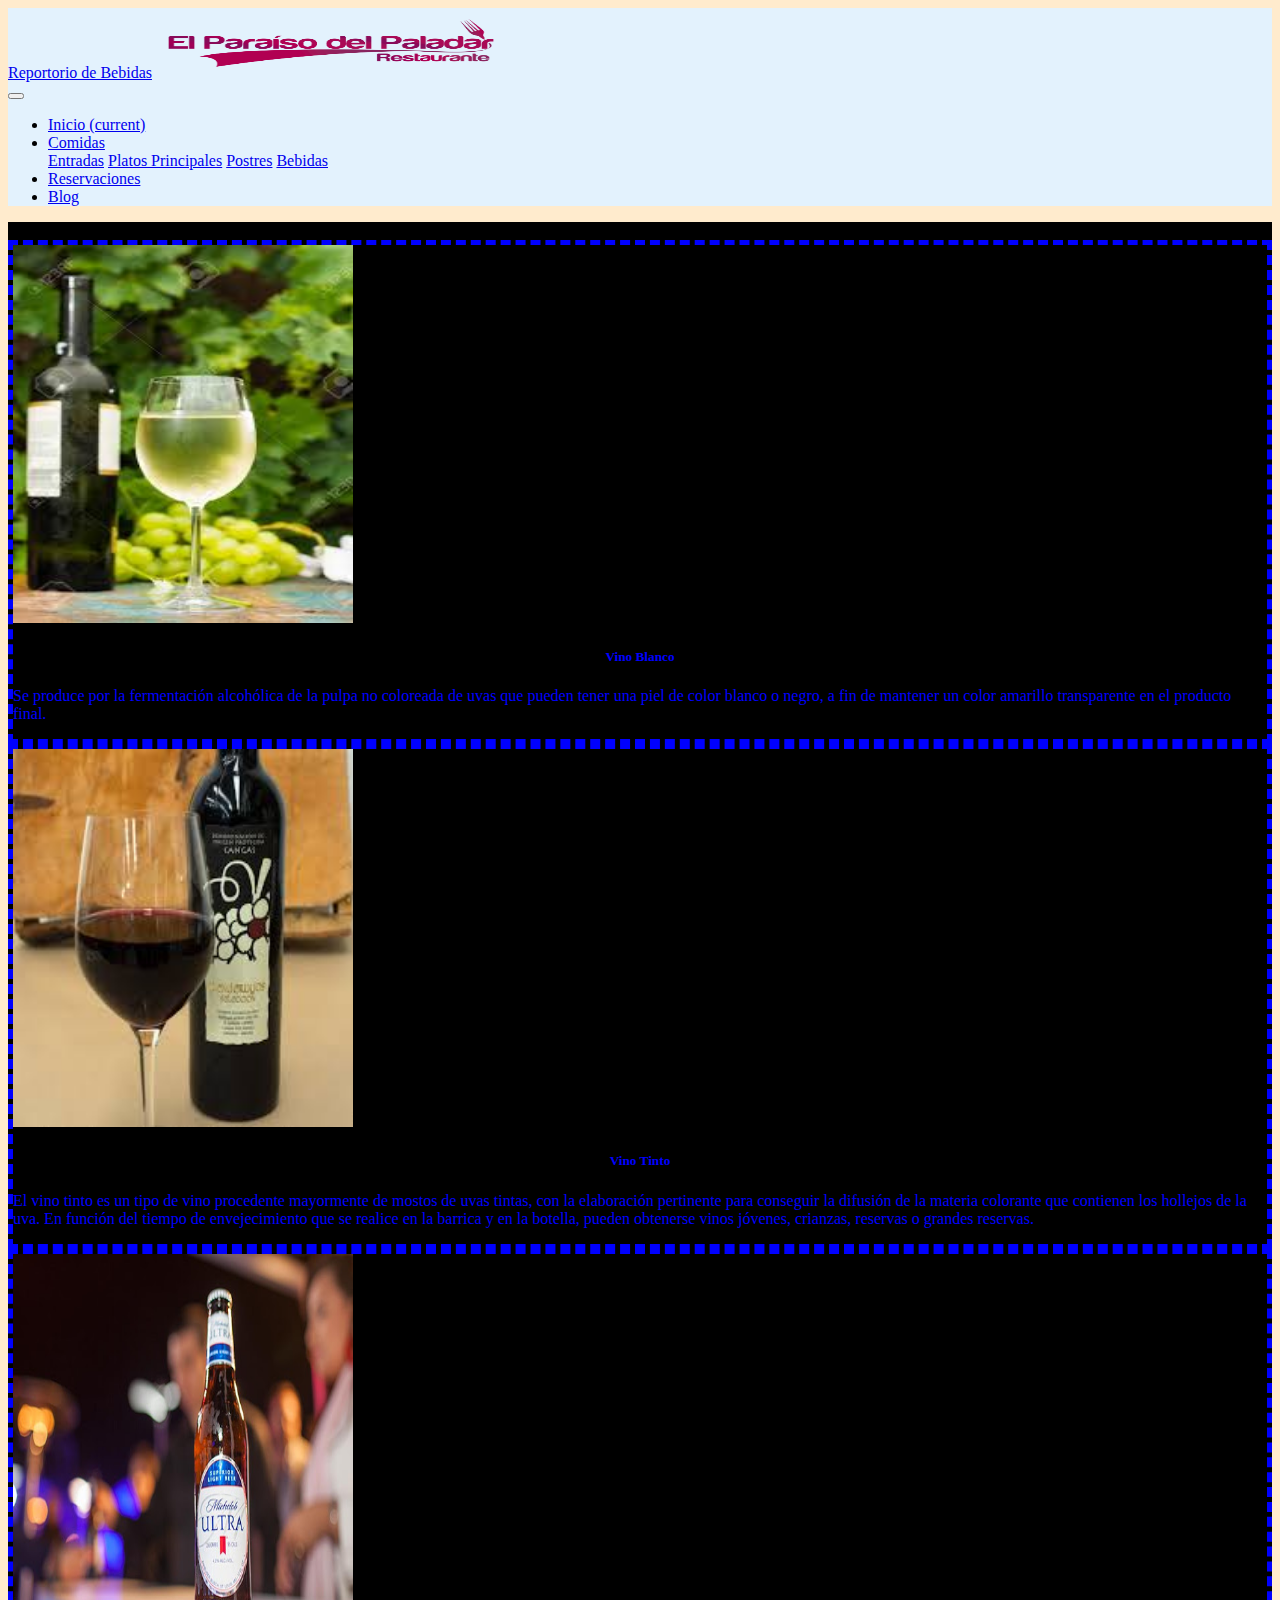
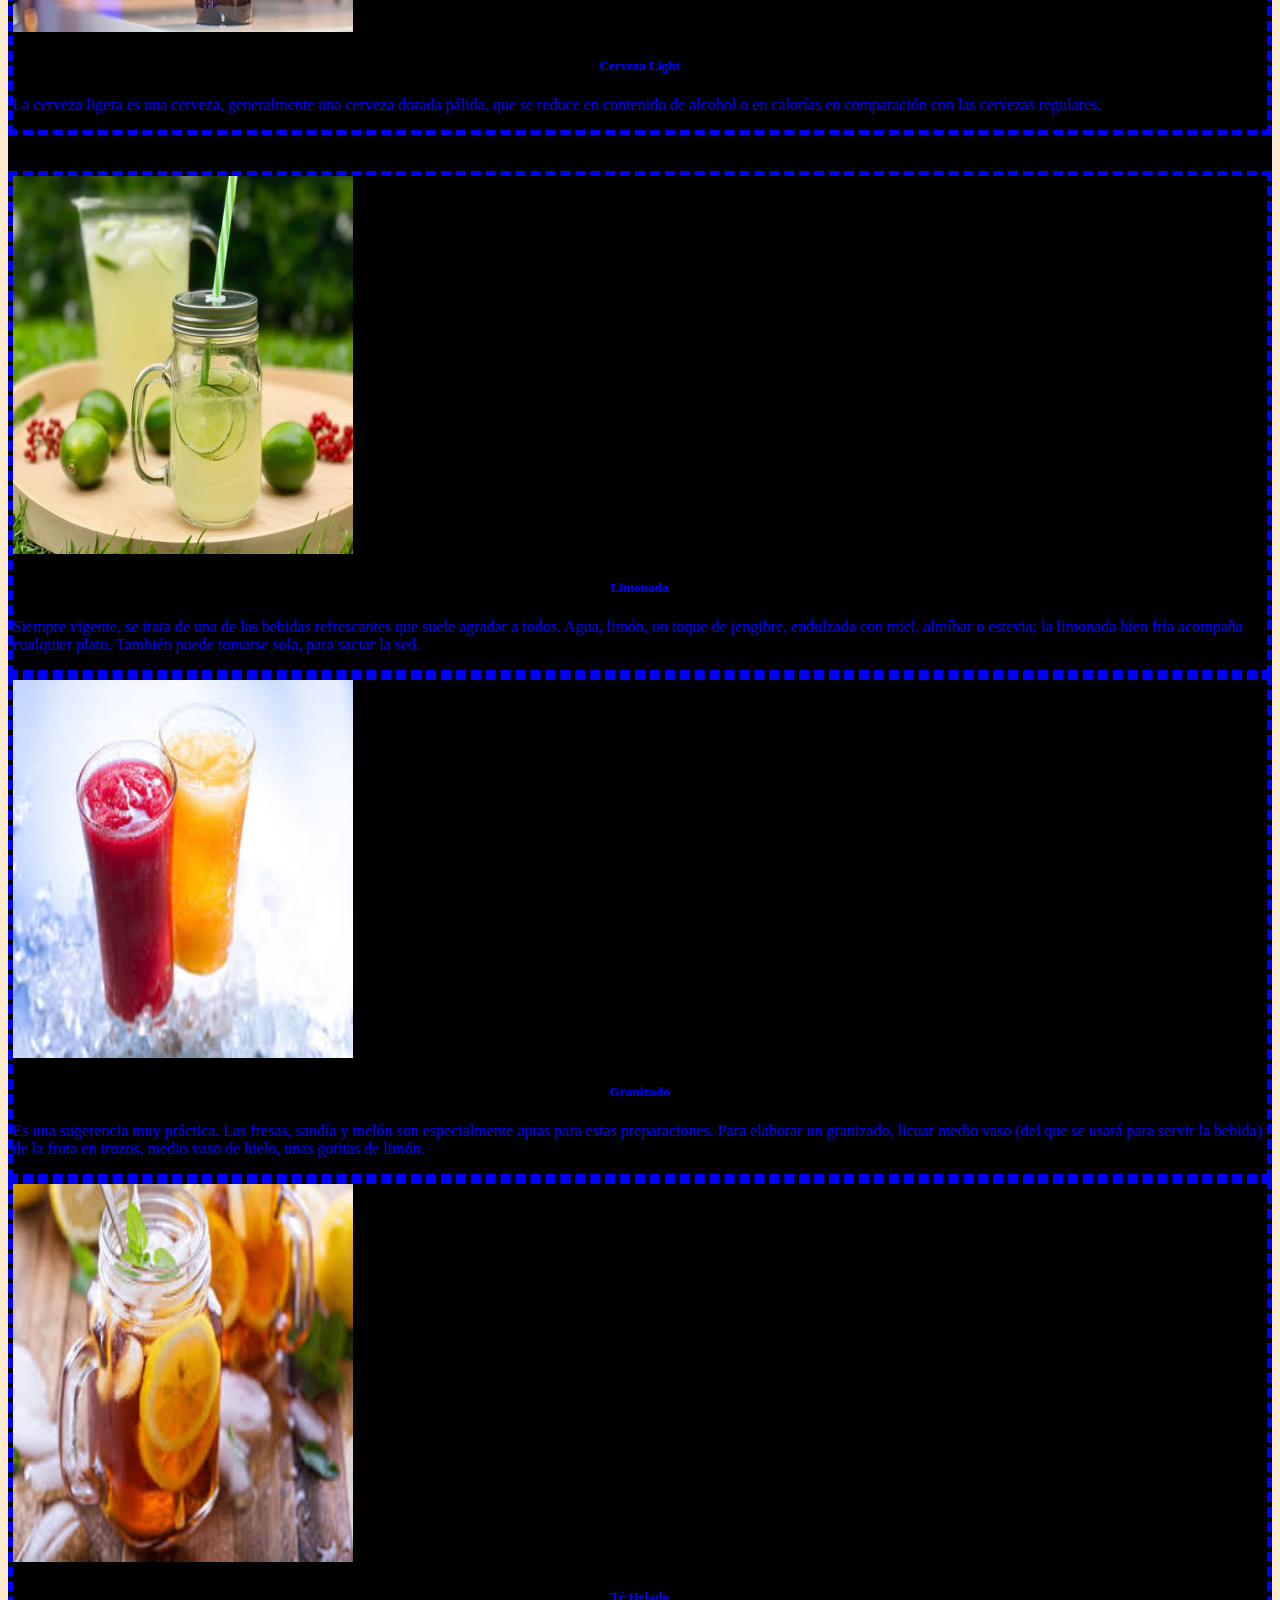
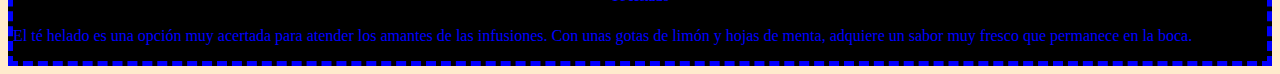
<file: index05.html>
<!DOCTYPE html>
<html lang="en">
<head>
    <meta charset="UTF-8">
    <meta name="viewport" content="width=device-width, initial-scale=1.0">
    <title>Document</title>
    <link rel="stylesheet" href="https://stackpath.bootstrapcdn.com/bootstrap/4.5.0/css/bootstrap.min.css" integrity="sha384-9aIt2nRpC12Uk9gS9baDl411NQApFmC26EwAOH8WgZl5MYYxFfc+NcPb1dKGj7Sk" crossorigin="anonymous">
    <link rel="stylesheet" href="css/estilos.css">

</head>
<body>
    <nav class="navbar navbar-light" style="background-color: #e3f2fd;">
        <a class="navbar-brand" href="#">Reportorio de Bebidas</a>
        <a class="navbar-brand" href="#"><img src="img/titulo.png" style="width: 350px; height: 70px;"></a>
        <nav class="navbar navbar-expand-lg navbar-light bg-light">
            <button class="navbar-toggler" type="button" data-toggle="collapse" data-target="#navbarNav" aria-controls="navbarNav" aria-expanded="false" aria-label="Toggle navigation">
              <span class="navbar-toggler-icon"></span>
            </button>
            <div class="collapse navbar-collapse" id="navbarNav">
              <ul class="navbar-nav">
                <li class="nav-item active">
                  <a class="nav-link" href="index01.html">Inicio <span class="sr-only">(current)</span></a>
                </li>
                <li class="nav-item dropdown">
                  <a class="nav-link dropdown-toggle" href="#" id="navbarDropdown" role="button" data-toggle="dropdown" aria-haspopup="true" aria-expanded="false">
                    Comidas
                  </a>
                  <div class="dropdown-menu" aria-labelledby="navbarDropdown">
                    <a class="dropdown-item" href="index02.html">Entradas</a>
                    <a class="dropdown-item" href="index03.html">Platos Principales</a>
                    <a class="dropdown-item" href="index04.html">Postres</a>
                    <a class="dropdown-item" href="#">Bebidas</a>
                  </div>
                </li>
                <li class="nav-item">
                  <a class="nav-link" href="#">Reservaciones</a>
                </li>
                <li class="nav-item">
                    <a class="nav-link" href="#">Blog</a>
                  </li>
              </ul>
            </div>
          </nav>       
      </nav>
      <nav class="fondo">
      <br>
      <header class="container">
        <div class="card-deck">
            <div class="card">
              <img src="img/vino-blanco.jpg" class="card-img-top" style="width: 9cm; height: 10cm;">
              <div class="card-body">
                <h5 class="card-title" style="text-align: center;">Vino Blanco</h5>
                <p class="card-text">Se produce por la fermentación alcohólica de la pulpa no coloreada de uvas que pueden tener una piel de color blanco o negro, a fin de mantener un color amarillo transparente en el producto final.</p>
              </div>
              <div class="card-footer">
              </div>
            </div>
            <div class="card">
              <img src="img/vino-tinto.jpg" class="card-img-top"  style="width: 9cm; height: 10cm;">
              <div class="card-body">
                <h5 class="card-title" style="text-align: center;">Vino Tinto</h5>
                <p class="card-text">El vino tinto es un tipo de vino procedente mayormente de mostos de uvas tintas, con la elaboración pertinente para conseguir la difusión de la materia colorante que contienen los hollejos de la uva. En función del tiempo de envejecimiento que se realice en la barrica y en la botella, pueden obtenerse vinos jóvenes, crianzas, reservas o grandes reservas.</p>
              </div>
              <div class="card-footer">
              </div>
            </div>
            <div class="card">
              <img src="img/cerveza.jpg" class="card-img-top"  style="width: 9cm; height: 10cm;">
              <div class="card-body">
                <h5 class="card-title" style="text-align: center;">Cerveza Light</h5>
                <p class="card-text">La cerveza ligera es una cerveza, generalmente una cerveza dorada pálida, que se reduce en contenido de alcohol o en calorías en comparación con las cervezas regulares.</p>
              </div>
              <div class="card-footer">
              </div>
            </div>
          </div>
          <br><br>
          <div class="card-deck">
            <div class="card">
              <img src="img/limonada.jpg" class="card-img-top" style="width: 9cm; height: 10cm;">
              <div class="card-body">
                <h5 class="card-title" style="text-align: center;">Limonada</h5>
                <p class="card-text">Siempre vigente, se trata de una de las bebidas refrescantes que suele agradar a todos. Agua, limón, un toque de jengibre, endulzada con miel, almíbar o estevia; la limonada bien fría acompaña cualquier plato.  También puede tomarse sola, para saciar la sed.</p>
              </div>
              <div class="card-footer">
              </div>
            </div>
            <div class="card">
              <img src="img/granizado.jpg" class="card-img-top"  style="width: 9cm; height: 10cm;">
              <div class="card-body">
                <h5 class="card-title" style="text-align: center;">Granizado</h5>
                <p class="card-text">Es una sugerencia muy práctica. Las fresas, sandía y melón son especialmente aptas para estas preparaciones.
                  Para elaborar un granizado, licuar medio vaso (del que se usará para servir la bebida) de la fruta en trozos, medio vaso de hielo, unas gotitas de limón.</p>
              </div>
              <div class="card-footer">
              </div>
            </div>
            <div class="card">
              <img src="img/te-helado.jpg" class="card-img-top"  style="width: 9cm; height: 10cm;">
              <div class="card-body">
                <h5 class="card-title" style="text-align: center;">Té Helado</h5>
                <p class="card-text">El té helado es una opción muy acertada para atender los amantes de las infusiones. Con unas gotas de limón y hojas de menta, adquiere un sabor muy fresco que permanece en la boca.</p>
              </div>
              <div class="card-footer">
              </div>
            </div>
          </div>
      </header>
    </nav>    
</body>
</html>
</file>
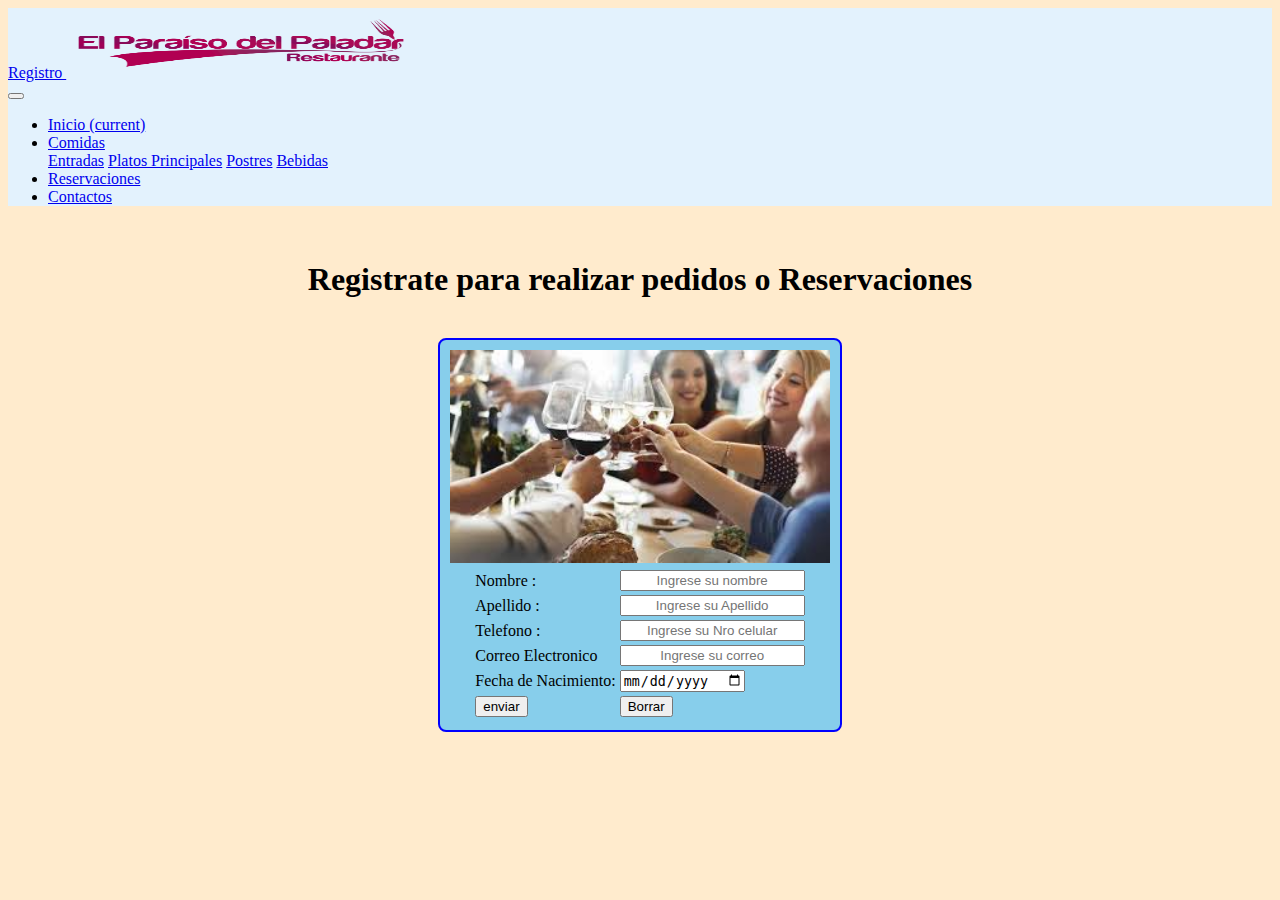
<file: index06.html>
<!DOCTYPE html>
<html lang="en">
<head>
    <meta charset="UTF-8">
    <meta name="viewport" content="width=device-width, initial-scale=1.0">
    <title>Document</title>
    <link rel="stylesheet" href="https://stackpath.bootstrapcdn.com/bootstrap/4.5.0/css/bootstrap.min.css" integrity="sha384-9aIt2nRpC12Uk9gS9baDl411NQApFmC26EwAOH8WgZl5MYYxFfc+NcPb1dKGj7Sk" crossorigin="anonymous">
    <link rel="stylesheet" href="css/estilos.css">
</head>
<body>
    <nav class="navbar navbar-light" style="background-color: #e3f2fd;">
        <a class="navbar-brand" href="#">Registro  </a>
        <a class="navbar-brand" href="#"><img src="img/titulo.png" style="width: 350px; height: 70px;"></a>
        <nav class="navbar navbar-expand-lg navbar-light bg-light">
            <button class="navbar-toggler" type="button" data-toggle="collapse" data-target="#navbarNav" aria-controls="navbarNav" aria-expanded="false" aria-label="Toggle navigation">
              <span class="navbar-toggler-icon"></span>
            </button>
            <div class="collapse navbar-collapse" id="navbarNav">
              <ul class="navbar-nav">
                <li class="nav-item active">
                  <a class="nav-link" href="index01.html">Inicio <span class="sr-only">(current)</span></a>
                </li>
                <li class="nav-item dropdown">
                  <a class="nav-link dropdown-toggle" href="#" id="navbarDropdown" role="button" data-toggle="dropdown" aria-haspopup="true" aria-expanded="false">
                    Comidas
                  </a>
                  <div class="dropdown-menu" aria-labelledby="navbarDropdown">
                    <a class="dropdown-item" href="index02.html">Entradas</a>
                    <a class="dropdown-item" href="index03.html">Platos Principales</a>
                    <a class="dropdown-item" href="index04.html">Postres</a>
                    <a class="dropdown-item" href="#">Bebidas</a>
                  </div>
                </li>
                <li class="nav-item">
                  <a class="nav-link" href="#">Reservaciones</a>
                </li>
                <li class="nav-item">
                    <a class="nav-link" href="#">Contactos</a>
                  </li>
              </ul>
            </div>
          </nav>       
      </nav>
      <br>
      <h1>Registrate para realizar pedidos o Reservaciones</h1>
      <br>
      <div id="info"></div>
    <div class="caja">
        <form action="#" name="form" autocomplete="off" onsubmit="return validarformulario();">
            <table class="tabla"> 
                <tr>
                    <td>Nombre : </td>
                    <td><input type="text" name="nombre" placeholder="Ingrese su nombre" style="text-align: center;"required></td>
                </tr>
                <tr>
                    <td>Apellido : </td>
                    <td><input type="text" name="nombre" placeholder="Ingrese su Apellido" style="text-align: center;" required></td>
                </tr>
                <tr>
                    <td>Telefono : </td>
                    <td><input type="text" name="telefono" placeholder="Ingrese su Nro celular" style="text-align: center;"></td>
                </tr>
                <tr>
                    <td>Correo Electronico</td>
                    <td><input type="text" name="telefono" placeholder="Ingrese su correo" style="text-align: center;" required></td>
                </tr>
                <tr>
                    <td>Fecha de Nacimiento:</td>
                    <td><input type="date" name="fechanac">
                </tr>          
                <tr>
                    <td><input class="boton" type="submit" value="enviar" value=""></td>
                    <td><input type="reset" value="Borrar"></td>
                </tr>      
             </div>
             
             <img src="img/clientes.jpg" style="width: 380px;" height="10%" > 
 
        

        

</body>
</html>
</file>
<file: css/estilos.css>
.fondo{
    background-color: black;
}
.card{
    border-style: dashed; color: blue;
    border-width: 5px;
}
body{
    background: blanchedalmond;
}
h1{
    text-align: center;
}
.caja{
    margin: auto;
    background: skyblue;
    width: 30%;
    height: 30%;
    padding: 10px;
    border-radius: 2%;
    border: 2px solid blue;
}
.tabla{
    margin: auto;
}
</file>
